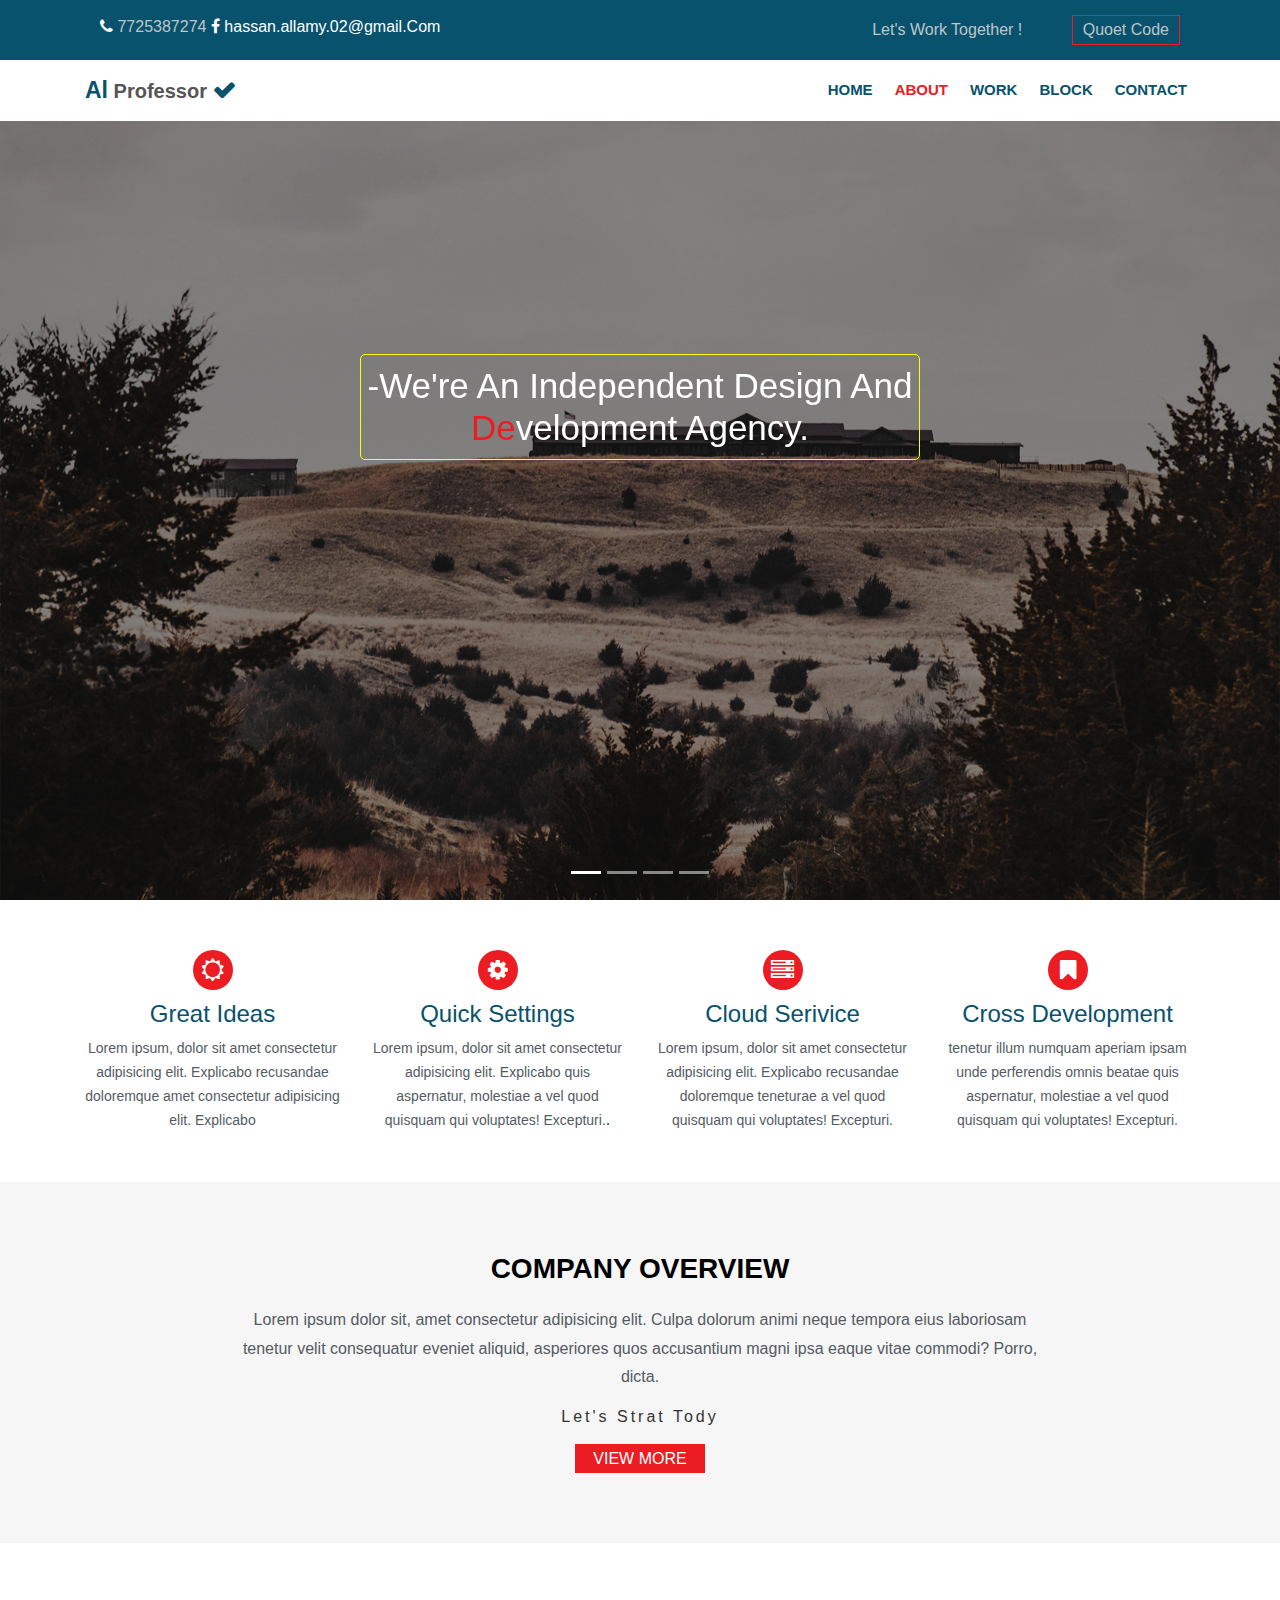
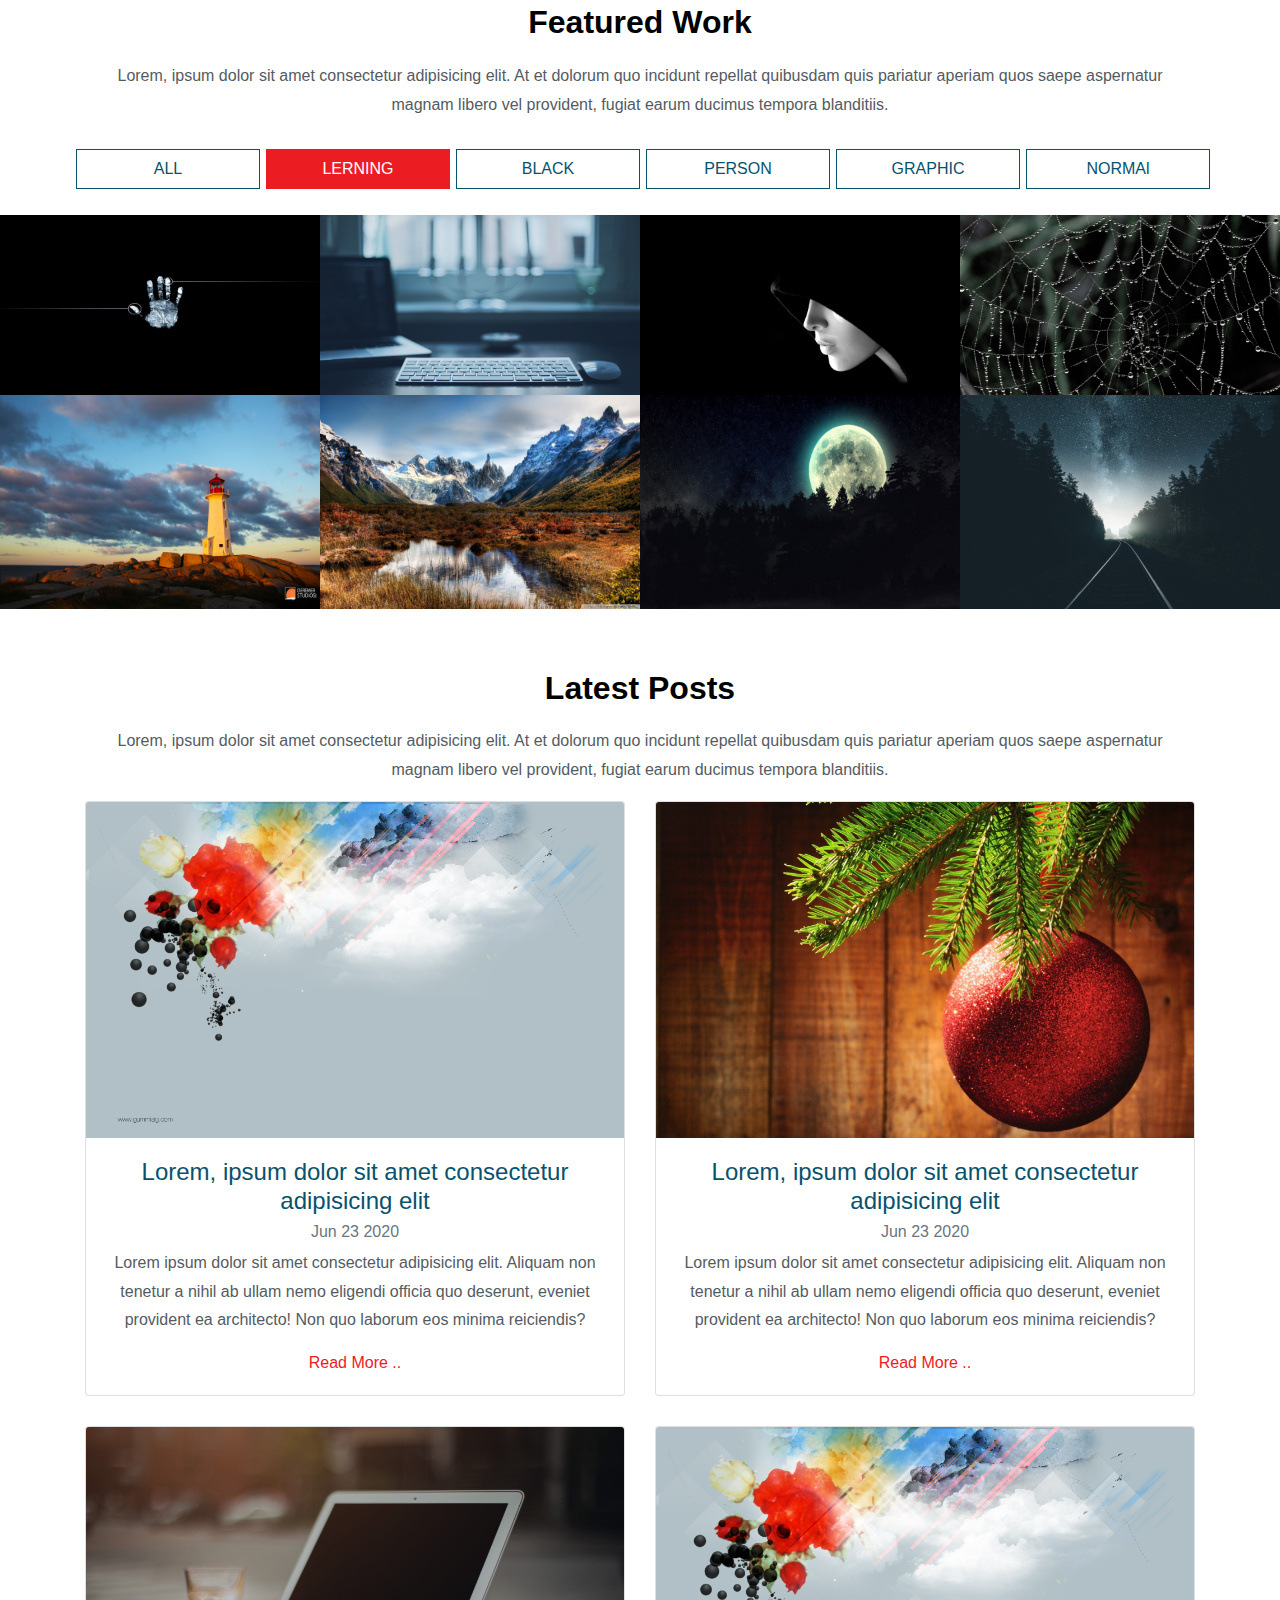
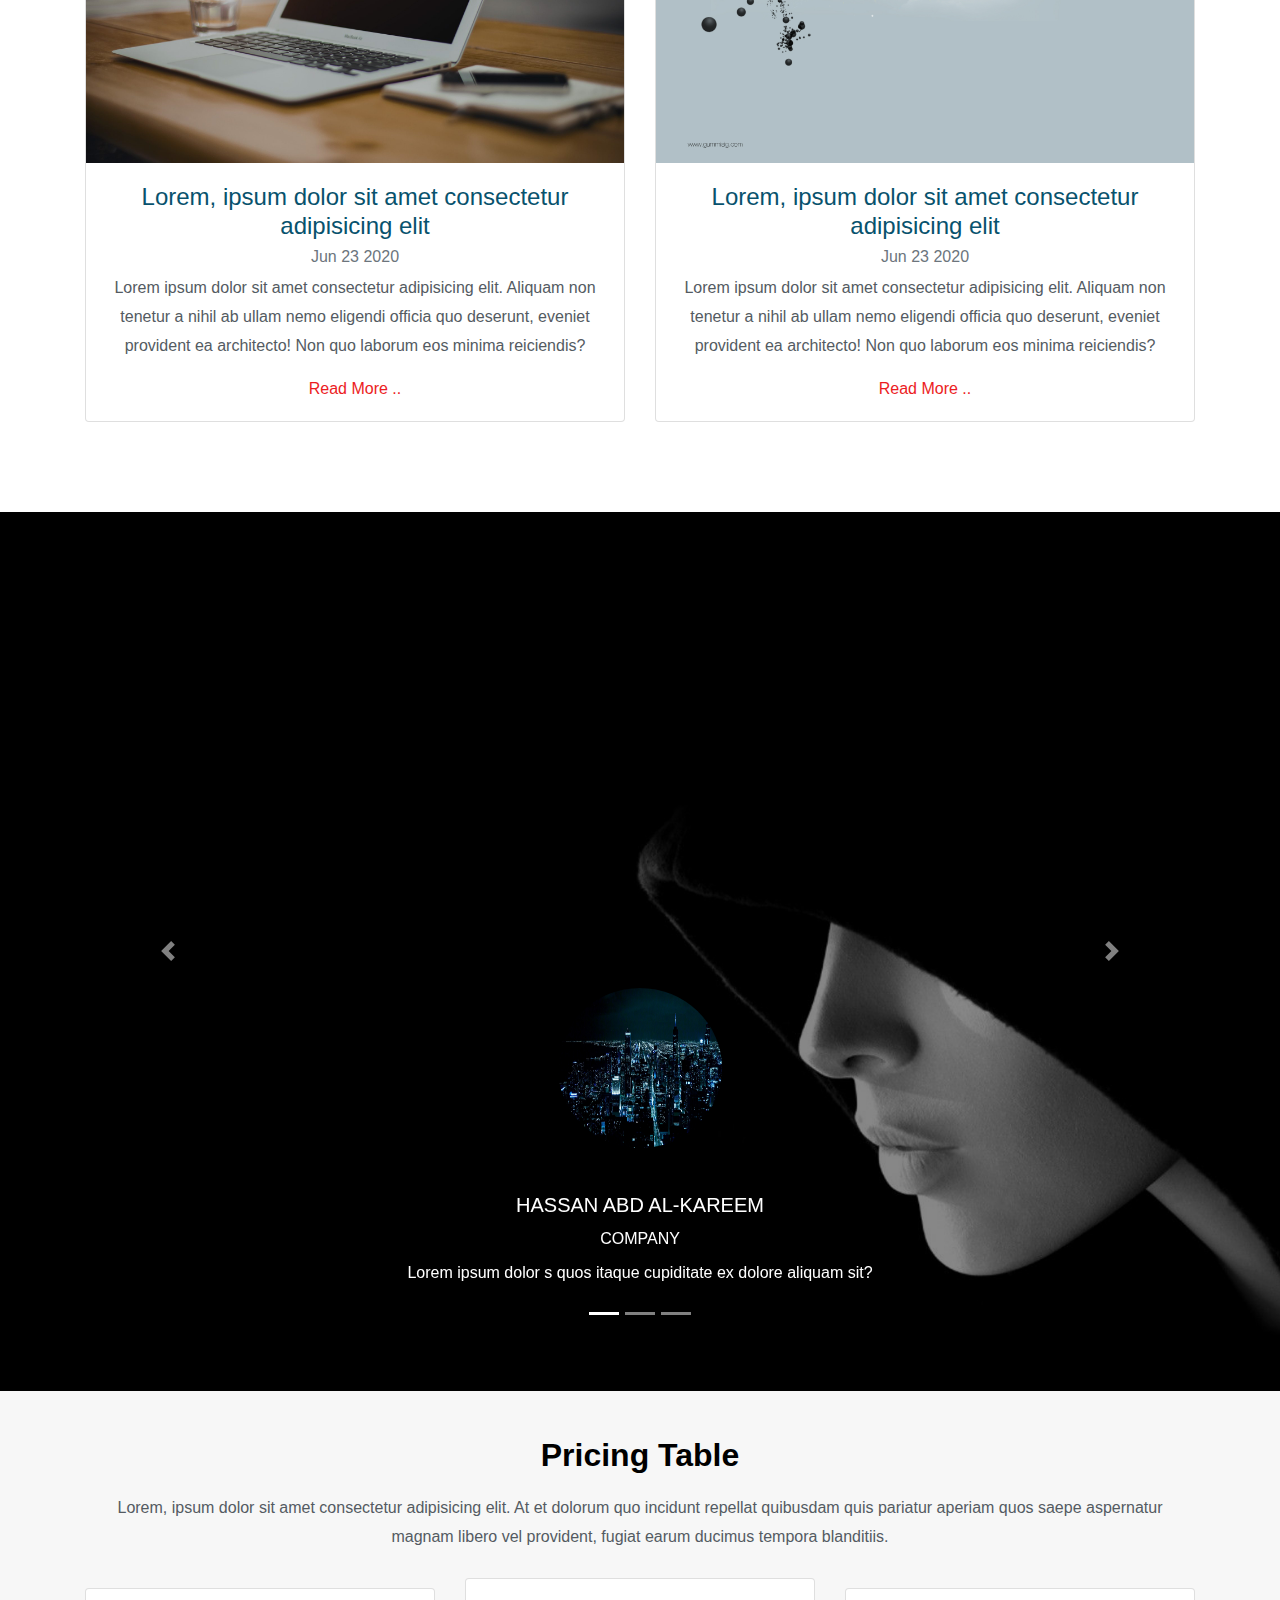
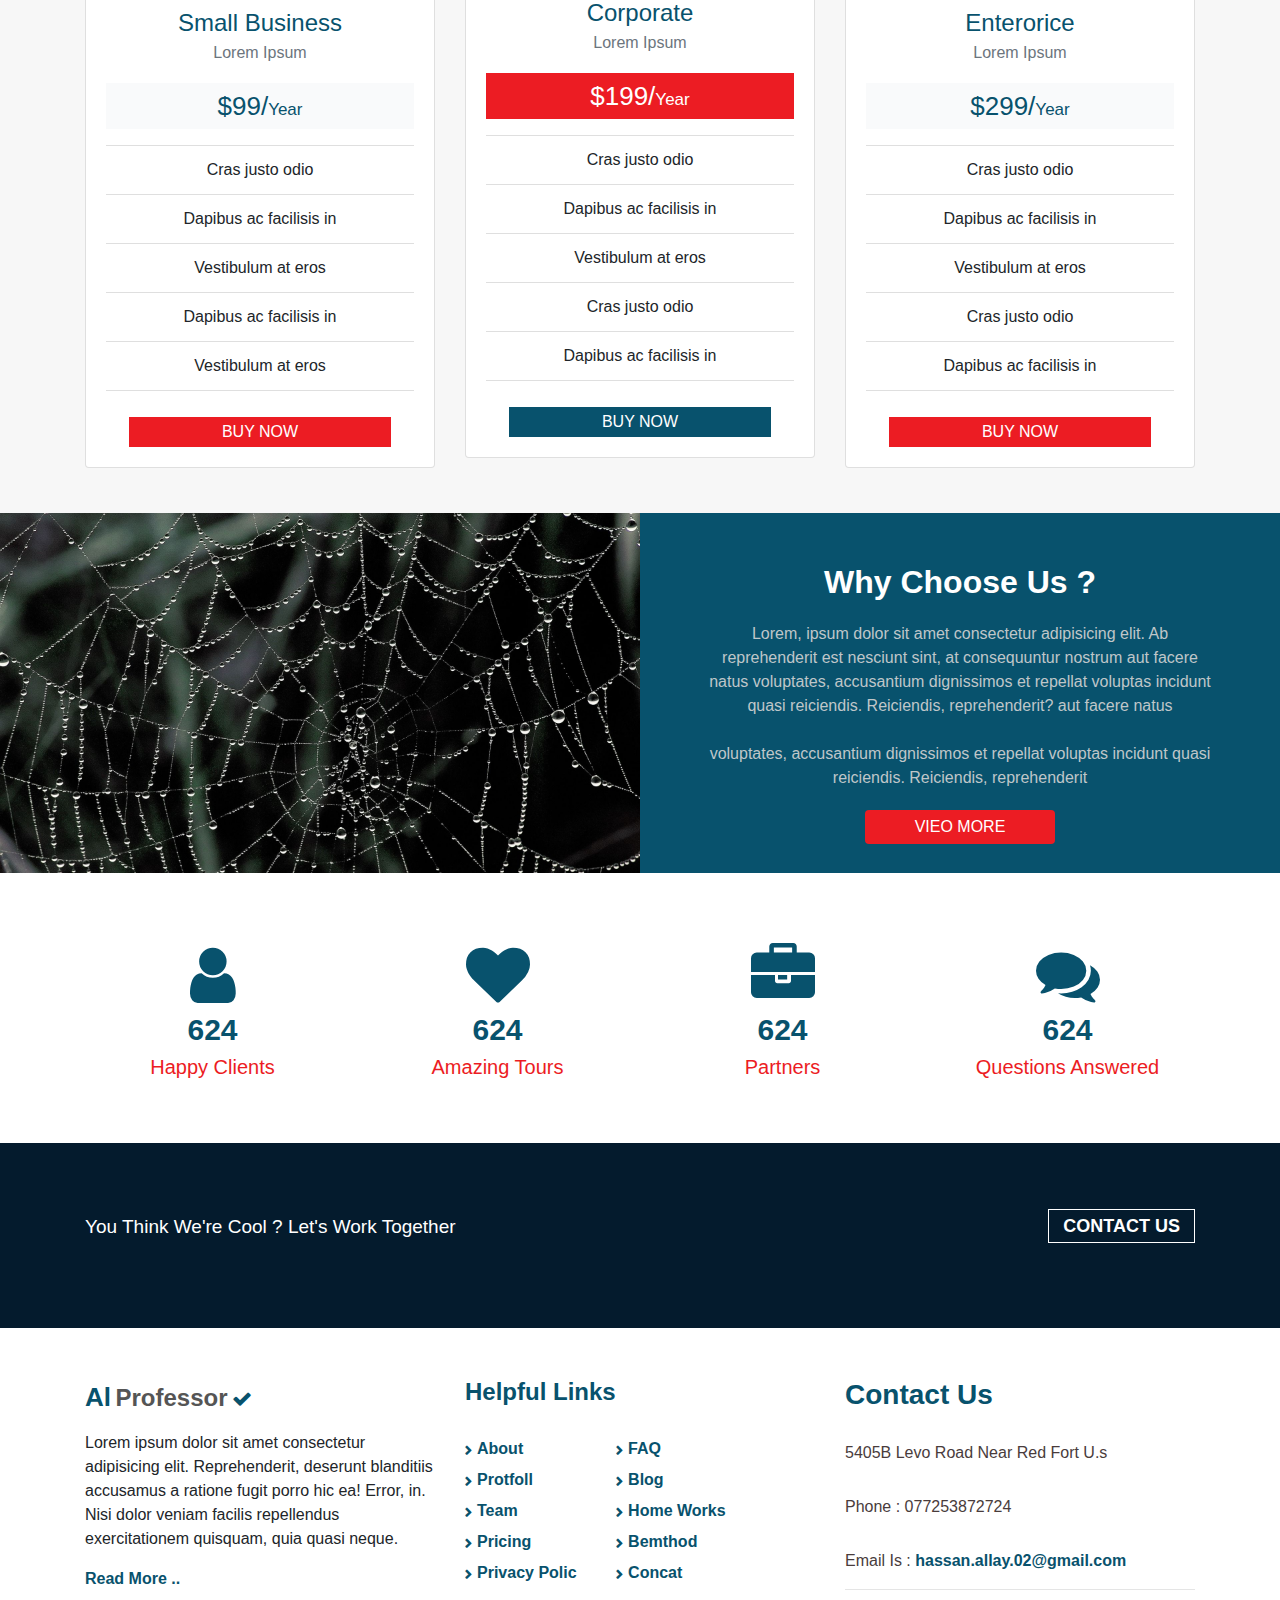
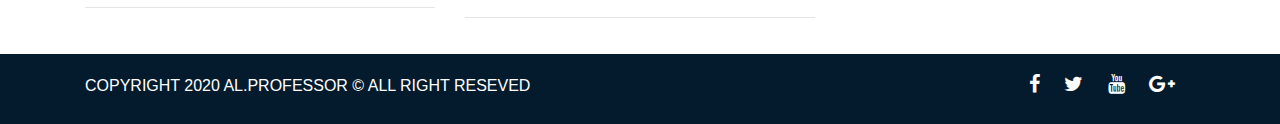
<file: Project-Bootstrap1/index.html>
<!DOCTYPE html>
<html lang="en">

<head>
   <meta charset="UTF-8">
   <meta name="viewport" content="width=device-width, initial-scale=1.0">
   <title> Bootstrsp 4 Desing 1</title>

   <!-- Links For CSS Bootstrab And Font Awesome -->
   <link rel="stylesheet" href="bootstrap.css">
   <link rel="stylesheet" href="bootstrap-4.0.0-dist/css/bootstrap.min.css">
   <link rel="stylesheet" href="./font-awesome-4.7.0/font-awesome-4.7.0/css/font-awesome.min.css"> 
   <!-- Links For CSS Bootstrab And Font Awesome -->

</head>

<body>

   <!--  start upper bar  -->
   
<div class="upper-bar">
  <div class="container">
   <div class="row">
   <div class="info col-sm text-center text-sm-left">
      <i class="fa fa-phone"></i> <span>7725387274</span> 
      <i class="fa fa-facebook"></i> hassan.allamy.02@gmail.Com
   </div>

   <div class="info col-sm text-center text-sm-right">
      <span>Let's Work Together !</span>
      <span class="get-quote">Quoet Code</span>
   </div>
  </div>
 </div>
</div>  


   <!-- end upper bar  -->

   <!-- start navbar  -->

<nav class="navbar navbar-expand-lg navbar-light">
   <div class="container">

<a class="navbar-brand" href="#">
<span>Al</span>
<span>Professor</span> <i class="fa fa-check"></i>
</a>

<button class="navbar-toggler" type="button" data-toggle="collapse" data-target="#navbarNav"
   aria-controls="navbarNav" aria-expanded="false" aria-label="Toggle navigation"> 
   <span class="navbar-toggler-icon"></span>
</button>

<div class="collapse navbar-collapse" id="navbarNav">

   <ul class="navbar-nav ml-auto">
      <li class="nav-item">
         <a class="nav-link" href="#"> Home <span class="sr-only">(current)</span></a>
      </li>

   <li class="nav-item">
      <a class="nav-link active" href="#">About</a>
   </li>

   <li class="nav-item">
      <a class="nav-link" href="#">Work</a>
   </li>

   <li class="nav-item">
      <a class="nav-link" href="#">Block</a>
   </li>

   <li class="nav-item">
      <a class="nav-link" href="#">Contact</a>
      </li>
     </ul>
   </div>
  </div>
 </nav>
   <!-- End Navbar  -->

   <!-- start slider -->

   <div class="slider">
      <div id="main-slider" class="carousel slide" data-ride="carousel">

         <div class="carousel-inner">

            <div class="header">
               <h1>-We're An Independent Design And <br> 
               <span>De</span>velopment Agency. </h1>
            </div>

            <div class="overlay"></div>
           <div class="carousel-item carousel-one active"> 
           </div>

           <div class="carousel-item carousel-two">
           </div>

           <div class="carousel-item carousel-three">
           </div>

           <div class="carousel-item carousel-four">
          </div>
         </div>

          <ol class="carousel-indicators">
            <li data-target="#main-slider" data-slide-to="0" class="active"></li>
            <li data-target="#main-slider" data-slide-to="1"></li>
            <li data-target="#main-slider" data-slide-to="2"></li>
            <li data-target="#main-slider" data-slide-to="3"></li>
          </ol>
      </div>
   </div>

   <!-- end slider -->

   <!-- start to up -->

   <div class="to-up">
      <i class="fa fa-angle-up"></i>
   </div>
   <!-- end to up -->

   <!-- start features -->
   <div class="parent-boxs">
      <div class="container">
            <div class="row">
            <div class="box col-md-6 col-lg-3"> 
               <i class="fa fa-sun-o"></i>
               <h4>Great Ideas</h4>
               <span>Lorem ipsum, dolor sit amet consectetur adipisicing elit. Explicabo recusandae doloremque
                  amet consectetur adipisicing elit. Explicabo </span>
            </div>

            <div class="box col-md-6 col-lg-3">
              <i class="fa fa-cog"></i>
              <h4>Quick Settings</h4>
              <span>Lorem ipsum, dolor sit amet consectetur adipisicing elit. Explicabo quis aspernatur, molestiae a vel quod quisquam qui voluptates! Excepturi.</span>.
            </div>

            <div class="box col-md-6 col-lg-3">
               <i class="fa fa-server"></i>
               <h4>Cloud Serivice</h4>
               <span>Lorem ipsum, dolor sit amet consectetur adipisicing elit. Explicabo recusandae doloremque teneturae a vel quod quisquam qui voluptates! Excepturi.</span>
            </div>

            <div class="box col-md-6 col-lg-3">
               <i class="fa fa-bookmark"></i>
               <h4>Cross Development</h4>
               <span>
                tenetur illum numquam aperiam ipsam unde perferendis omnis beatae quis aspernatur, molestiae a vel quod quisquam qui voluptates! Excepturi.</span>
            </div>
         </div>
      </div>
   </div>
   <!-- end features -->

   <!-- start Overview -->

   <div class="overview">
      <h4>company overview</h4>
      <p>Lorem ipsum dolor sit, amet consectetur adipisicing elit. Culpa dolorum animi neque tempora eius laboriosam tenetur velit consequatur eveniet aliquid, asperiores quos accusantium magni ipsa eaque vitae commodi? Porro, dicta.</p>
      <h6>Let's Strat Tody</h6>
      <button>VIEW MORE</button>
   </div>

   <!-- end Overview --> 

   <!-- start featured work -->
   <div class="featured-work text-center">
      <div class="container">
         <div class="featured-part-links">

         <h2>Featured Work</h2>
         <p>Lorem, ipsum dolor sit amet consectetur adipisicing elit. At et dolorum quo incidunt repellat quibusdam quis pariatur aperiam quos saepe aspernatur magnam libero vel provident, fugiat earum ducimus tempora blanditiis.</p>

         <ul class="list-featured row">
            <li data-class=".all" class="col-md">ALL</li>
            <li data-class=".lerning" class="active col-md">LERNING</li>
            <li data-class=".black"  class="col-md">BLACK</li>
            <li data-class=".person" class="col-md"> PERSON</li>
            <li data-class=".graphic" class="col-md">GRAPHIC</li>
            <li data-class=".normal" class="col-md">NORMAl</li>
         </ul>
       </div>
      </div>

    <div class="all-img-box">
    <div class="row">
      <div class="col-sm">
         <img class="black" src="./img/black2.jpg" alt="">
      </div>
      <div class="col-sm">
         <img class="lerning" src="./img/desing1.jpeg" alt="">
      </div>
      <div class="col-sm">
         <img class="person" src="./img/black3.jpg" alt="">
      </div>
      <div class="col-sm">
         <img class="graphic" src="./img/desing2.jpg" alt="">
      </div>
   </div>

      <div class="row">
      <div class="col-sm">
         <img class="graphic" src="./img/slider7.jpg" alt="">
      </div>
      <div class="col-sm">
         <img class="normal" src="./img/normal.jpg" alt="">
      </div>
      <div class="col-sm">
         <img class="normal" src="./img/moon.jpg" alt="">
      </div>
      <div class="col-sm">
         <img class="normal" src="./img/normal (2).jpg" alt="">
      </div>
  </div>
 </div>
 </div>
</div>
</div>

   <!-- start featured work -->

   <!-- start latest posts -->
<div class="latest-post text-center">
   <div class="container">

      <h2>Latest Posts</h2>
      <p>Lorem, ipsum dolor sit amet consectetur adipisicing elit. At et dolorum quo incidunt repellat quibusdam quis pariatur aperiam quos saepe aspernatur magnam libero vel provident, fugiat earum ducimus tempora blanditiis.</p>

   <div class="row">
      <div class="col-md-6">
      <div class="card">
         <img src="./img/slider3.jpg" class="card-img-top">
         <div class="card-body">
            <h4 class="card-title">Lorem, ipsum dolor sit amet consectetur adipisicing elit</h4>
            <h6 class="card-subtitle mb-2 text-muted">Jun 23 2020</h6>
            <p class="class-text">Lorem ipsum dolor sit amet consectetur adipisicing elit. Aliquam non tenetur a nihil ab ullam nemo eligendi officia quo deserunt, eveniet provident ea architecto! Non quo laborum eos minima reiciendis?</p>
            <a href="#" class="card-link">Read More ..</a>
            </div>
         </div>
      </div>


   <div class="col-md-6">
      <div class="card">
         <img src="./img/slider5.jpg" class="card-img-top">
         <div class="card-body">
            <h4 class="card-title">Lorem, ipsum dolor sit amet consectetur adipisicing elit</h4>
            <h6 class="card-subtitle mb-2 text-muted">Jun 23 2020</h6>
            <p class="class-text">Lorem ipsum dolor sit amet consectetur adipisicing elit. Aliquam non tenetur a nihil ab ullam nemo eligendi officia quo deserunt, eveniet provident ea architecto! Non quo laborum eos minima reiciendis?</p>
            <a href="#" class="card-link">Read More ..</a>
            </div>
         </div>
      </div>

      <div class="col-md-6">
         <div class="card">
            <img src="./img/slider1.jpg" class="card-img-top">
            <div class="card-body">
               <h4 class="card-title">Lorem, ipsum dolor sit amet consectetur adipisicing elit</h4>
               <h6 class="card-subtitle mb-2 text-muted">Jun 23 2020</h6>
               <p class="class-text">Lorem ipsum dolor sit amet consectetur adipisicing elit. Aliquam non tenetur a nihil ab ullam nemo eligendi officia quo deserunt, eveniet provident ea architecto! Non quo laborum eos minima reiciendis?</p>
               <a href="#" class="card-link">Read More ..</a>
               </div>
            </div>
        </div>

        <div class="col-md-6">
         <div class="card">
            <img src="./img/slider3.jpg" class="card-img-top">
            <div class="card-body">
               <h4 class="card-title">Lorem, ipsum dolor sit amet consectetur adipisicing elit</h4>
               <h6 class="card-subtitle mb-2 text-muted">Jun 23 2020</h6>
               <p class="class-text">Lorem ipsum dolor sit amet consectetur adipisicing elit. Aliquam non tenetur a nihil ab ullam nemo eligendi officia quo deserunt, eveniet provident ea architecto! Non quo laborum eos minima reiciendis?</p>
               <a href="#" class="card-link">Read More ..</a>
               </div>
            </div>
        </div>
      </div>

   </div>
</div>

   <!-- end latest posts -->

   <!-- start testimonals -->
   <div class="testimonails">
      <div class="overlay"></div>
      <div class="container">


         <div id="testimonails" class="carousel slide" data-ride="carousel">
            <ol class="carousel-indicators">
              <li data-target="#testimonails" data-slide-to="0" class="active"></li>
              <li data-target="#testimonails" data-slide-to="1"></li>
              <li data-target="#testimonails" data-slide-to="2"></li>
            </ol>

            <div class="carousel-inner">
              <div class="carousel-item active">
                  <div class="carousel-caption d-none d-block">
                     <img src="./img/city.jpg" alt="...">
                    <h5> HASSAN ABD AL-KAREEM</h5>
                    <span>COMPANY</span>
                    <p>Lorem ipsum dolor s quos itaque cupiditate ex dolore aliquam sit?</p>
                </div>
              </div>

              <div class="carousel-item">
                <div class="carousel-caption d-none d-block">
                  <img src="./img/desing1.jpeg" alt="...">
                  <h5> RASSOL AHMED </h5>
                  <span>PRISON BREACK</span>
                    <p>Lorem ipsum dolor s quos itaque cupiditate ex dolore aliquam sit?</p>
                </div>
              </div>

              <div class="carousel-item">
               <div class="carousel-caption d-none d-block">
                  <img src="./img/map1.jpg" alt="...">
                  <h5> RAHMA NOOR </h5>
                  <span>LA CASA DE PAPEL</span>
                  <p>Lorem ipsum dolor s quos itaque cupiditate ex dolore aliquam sit?</p>
               </div>
              </div>
            </div>

            <a class="carousel-control-prev" href="#testimonails" role="button" data-slide="prev">
              <span class="carousel-control-prev-icon" aria-hidden="true"></span>
              <span class="sr-only">Previous</span>
            </a>

            <a class="carousel-control-next" href="#testimonails" role="button" data-slide="next">
              <span class="carousel-control-next-icon" aria-hidden="true"></span>
              <span class="sr-only">Next</span>
            </a>
          </div>
      </div>
   </div>
   <!-- end testimonals -->

   <!-- start pricing table -->

   <div class="pricing-table text-center">
      <div class="container">
   
         <h2>Pricing Table</h2>
         <p>Lorem, ipsum dolor sit amet consectetur adipisicing elit. At et dolorum quo incidunt repellat quibusdam quis pariatur aperiam quos saepe aspernatur magnam libero vel provident, fugiat earum ducimus tempora blanditiis.</p>
   
      <div class="row">
         <div class="col-md-4">
         <div class="card">
            <div class="card-body">
               <h4 class="card-title">Small Business</h4>
               <h6 class="card-subtitle mb-2 text-muted">Lorem Ipsum</h6>
               <p class="class-text">$99/<span>Year</span> </p>

               <ul class="list-group list-group-flush">
                  <li class="list-group-item">Cras justo odio</li>
                  <li class="list-group-item">Dapibus ac facilisis in</li>
                  <li class="list-group-item">Vestibulum at eros</li>
                  <li class="list-group-item">Dapibus ac facilisis in</li>
                  <li class="list-group-item">Vestibulum at eros</li>
                </ul>

               <a href="#" class="card-link">Buy Now</a>
               </div>
            </div>
         </div>
   
   
      <div class="col-md-4">
         <div class="card center">
            <div class="card-body">
               <h4 class="card-title">Corporate</h4>
               <h6 class="card-subtitle mb-2 text-muted">Lorem Ipsum</h6>
               <p class="class-text">$199/<span>Year</span></p>

               <ul class="list-group list-group-flush">
                  <li class="list-group-item">Cras justo odio</li>
                  <li class="list-group-item">Dapibus ac facilisis in</li>
                  <li class="list-group-item">Vestibulum at eros</li>
                  <li class="list-group-item">Cras justo odio</li>
                  <li class="list-group-item">Dapibus ac facilisis in</li>
                </ul>
                <a href="#" class="card-link">Buy Now</a>
               </div>
            </div>
         </div>
   
         <div class="col-md-4">
            <div class="card">
               <div class="card-body">
                  <h4 class="card-title">Enterorice</h4>
                  <h6 class="card-subtitle mb-2 text-muted">Lorem Ipsum</h6>
                  <p class="class-text">$299/<span>Year</span></p>

                  <ul class="list-group list-group-flush">
                     <li class="list-group-item">Cras justo odio</li>
                     <li class="list-group-item">Dapibus ac facilisis in</li>
                     <li class="list-group-item">Vestibulum at eros</li>
                     <li class="list-group-item">Cras justo odio</li>
                  <li class="list-group-item">Dapibus ac facilisis in</li>
                  </ul>
                  <a href="#" class="card-link">Buy Now</a>
                  </div>
               </div>
           </div>
   
         </div>
      </div>
   </div>
   
   <!-- end pricing table -->

   <!-- start choose us -->

   <div class="choose-us">
      <div class="container-fluid"> 
         <div class="row">
            <div class=" col-sm-12 col-lg-6">
               <img src="./img/desing2.jpg" alt="">
            </div>

            <div class="col-sm-12 col-lg-6">
               <h2 class="heading">Why Choose Us ?</h2>
            <p>Lorem, ipsum dolor sit amet consectetur adipisicing elit. Ab reprehenderit est nesciunt sint, at consequuntur nostrum aut facere natus voluptates, accusantium dignissimos et repellat voluptas incidunt quasi reiciendis. Reiciendis, reprehenderit? aut facere natus<br><br> voluptates, accusantium dignissimos et repellat voluptas incidunt quasi reiciendis. Reiciendis, reprehenderit</p>
               <button>VIEO MORE</button>
            </div>

         </div>
      </div>
   </div>
   <!-- end choose us -->

   <!-- start stats -->

   <div class="stats">
      <div class="container">
         <div class="row">
            <div class="col-sm-6 col-lg-3">
               <i class="fa fa-user fa-fw fa-4x"></i>
               <span>624</span>
               <p>Happy Clients</p>
            </div>

            <div class="col-sm-6 col-lg-3">
               <i class="fa fa-heart fa-fw fa-4x"></i>
               <span>624</span>
               <p>Amazing Tours</p>
            </div>

            <div class="col-sm-6 col-lg-3">
               <i class="fa fa-briefcase fa-fw fa-4x"></i>
               <span>624</span>
               <p>Partners</p>
            </div>

            <div class="col-sm-6 col-lg-3">
               <i class="fa fa-comments fa-fw fa-4x"></i>
               <span>624</span>
               <p>Questions Answered</p>
            </div>

         </div>
      </div>
   </div>
   <!-- end stats -->

   <!-- start Contact Us -->

   <div class="contact-us">
      <div class="container">
         <div class="row">
            <div class="col-sm-12 col-md-6 text-center text-md-left">
               <p>You Think We're Cool ? Let's Work Together</p>
            </div>
 
               <div class="col-sm-12 col-md-6 text-center text-md-right">
                  <a href="#">Contact Us</a>
               </div>
         </div>
      </div>
   </div>  
   <!-- end Contact Us -->

   <!-- start footer -->

   <div class="footer">
      <div class="container">
         <div class="row">

            <div class="col-lg-4 text-lg-left text-center">
               <div class="site-info">

                  <div class="margin-info">
                     <span>Al</span>
                   <span>Professor</span> 
                   <i class="fa fa-check"></i>
                  </div>

                   <p>Lorem ipsum dolor sit amet consectetur adipisicing elit. Reprehenderit, deserunt blanditiis accusamus a ratione fugit porro hic ea! Error, in. Nisi dolor veniam facilis repellendus exercitationem quisquam, quia quasi neque.</p>
                   <a href="#">Read More ..</a>
                   <hr>
               </div>
            </div>

            <hr>
            <div class="col-lg-4 text-lg-left text-center">
               <div class="links">
                  <h4>Helpful Links</h4>
                  <ul class="one-links">
                     <li>About</li>
                     <li>Protfoll</li>
                     <li>Team</li>
                     <li>Pricing</li>
                     <li>Privacy Polic</li>
                  </ul>
                  <ul class="two-links">
                     <li>FAQ</li>
                     <li>Blog</li>
                     <li>Home Works</li>
                     <li>Bemthod</li>
                     <li>Concat</li>
                  </ul>
                  <hr>
               </div>
            </div>

            <div class="col-lg-4 text-lg-left text-center">
               <div class="contact">
                  <h3>Contact Us</h3>
                  <p>5405B Levo Road Near Red Fort U.s</p>
                 
                  <p>Phone : 077253872724 </p>
         
                  <p>Email Is : <a href="hassan.allay.02@gmail.com?subject="Contact>hassan.allay.02@gmail.com</a>
                  </p>
                  <hr>
               </div>
            </div>

         </div>
      </div>
   </div>
   <!-- end footer -->

   <!-- start copyright -->
   <div class="copyright">
      <div class="container">
         <div class="row">

            <div class="col-lg-6 text-center text-lg-left text-uppercase  ">
               <p>Copyright 2020 al.professor &copy; All Right Reseved</p>
            </div>

            <div class="col-lg-6 text-lg-right text-center">
               <ul>
                  <li>
                     <a href="#"> <i class="fa fa-facebook"></i> </a>
                  </li>
                  <li>
                     <a href="#"> <i class="fa fa-twitter"></i> </a>
                  </li>
                  <li>
                     <a href="#"> <i class="fa fa-youtube"></i> </a>
                  </li>
                  <li>
                     <a href="#"> <i class="fa fa-google-plus"></i> </a>
                  </li>
               </ul>
            </div>

         </div>
      </div>
   </div>
   <!-- end copyright -->
   
   <!-- labery of javascript -->
   <script src="bootstrap-4.0.0-dist/js/jquery-3.2.1.slim.min.js"></script>
   <script src="bootstrap-4.0.0-dist/js/popper.min.js"></script>
   <script src="bootstrap-4.0.0-dist/js/bootstrap.min.js"></script>
   <script src="bootstrap.js"></script>
   <!-- end labery of javascript -->

</body>

</html>
</file>
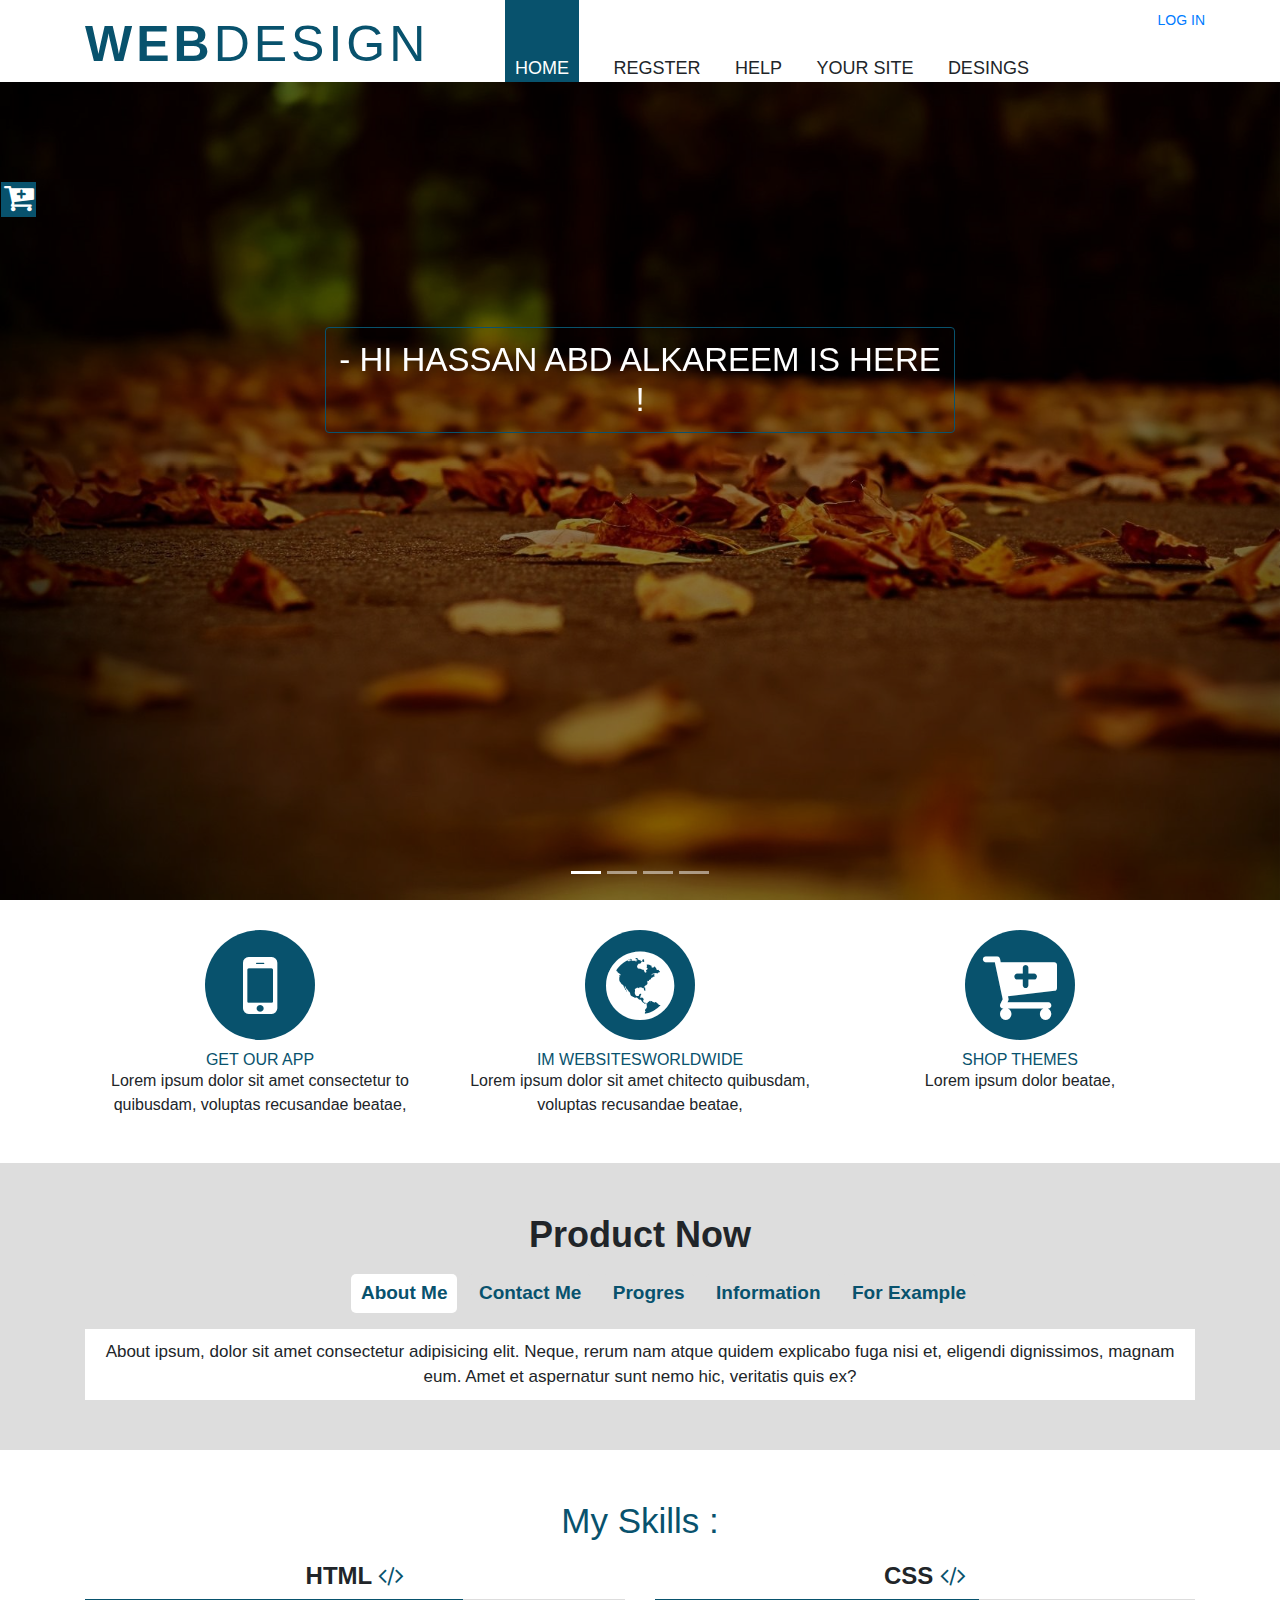
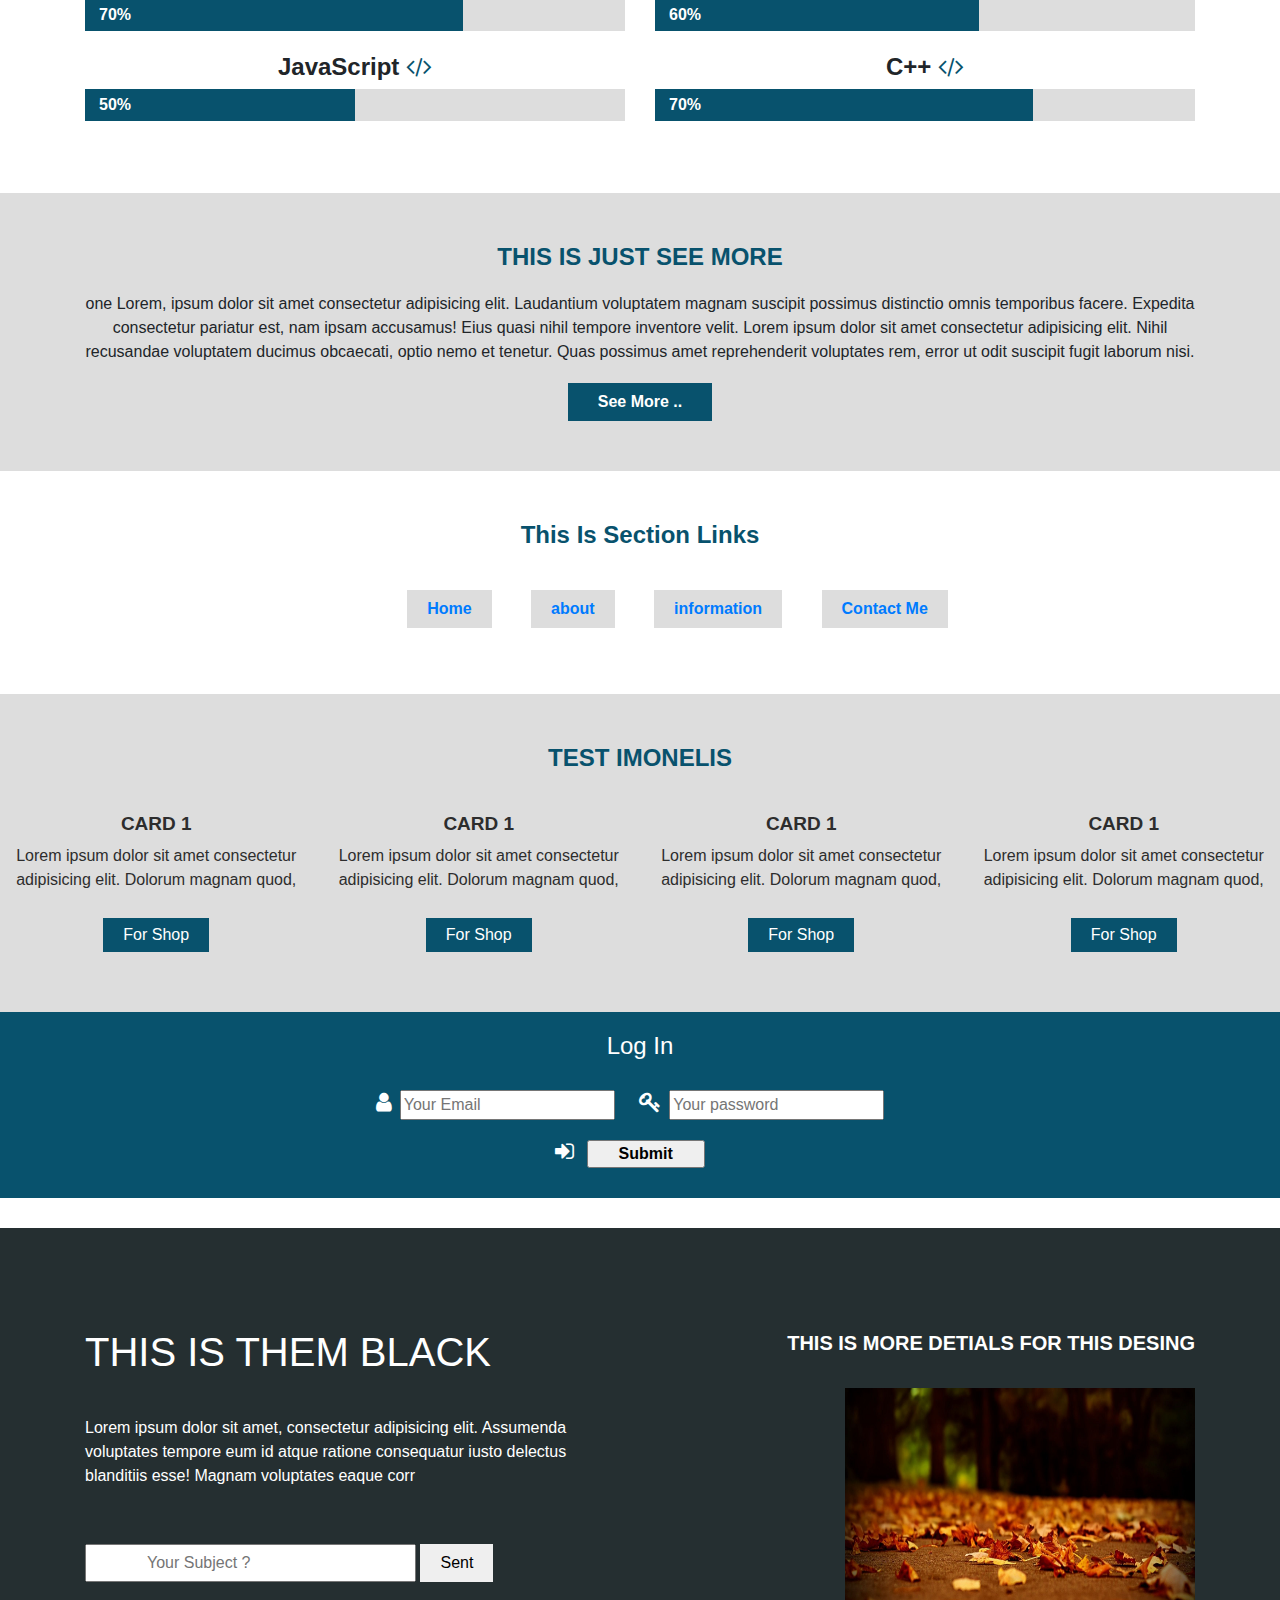
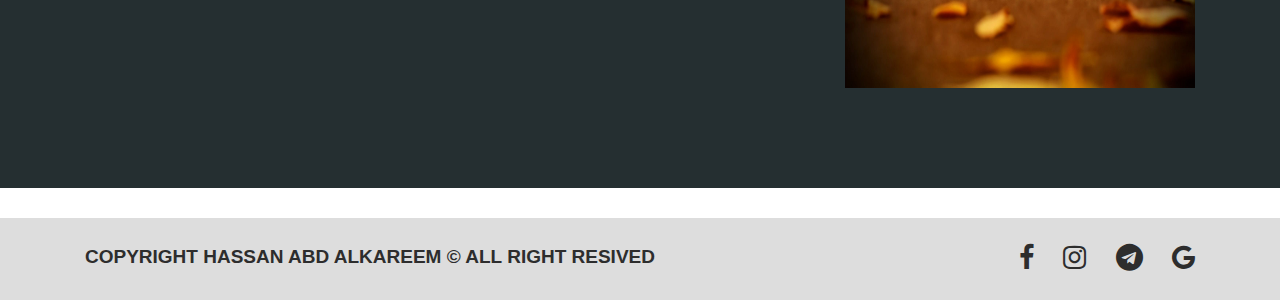
<file: Project-Bootstrap2/index.html>
<!DOCTYPE html>
<html lang="en">
<head>   
   <meta charset="UTF-8">
   <meta name="viewport" content="width=device-width, initial-scale=1.0">
   <title>Bootstrap 4 Desing 2</title>

   <!-- Links For CSS Bootstrab And Font Awesome -->
   <link rel="stylesheet" href="./bootstrap2.css"> 
   <link rel="stylesheet" href="./bootstrap-4.0.0-dist/css/bootstrap.min.css">
   <link rel="stylesheet" href="./font-awesome-4.7.0/font-awesome-4.7.0/css/font-awesome.min.css">
</head>

<body>
   <!-- start navbar --> 

   <div class="navbarr">
      <div class="container">
         <div class="row"> 

            <div class="info col-sm-12 col-lg-4">
               <h2><span>WEB</span>DESIGN <h3 class="h3"></h3></h2>
            </div>

            <div class="ul col-sm-12 col-lg-8 text-center text-lg-left">
               <a href="https://www.facebook.com/" target="_blank">LOG IN</a>
               <ul>
                  <li id="home" class="active"><a href="#"></a>HOME</li>
                  <li><a href="#"></a>REGSTER</li>
                  <li><a href="#"></a>HELP</li>
                  <li><a href="#"></a>YOUR SITE</li>
                  <li><a href="#"></a>DESINGS</li>
               </ul>
            </div>

         </div>
      </div>
   </div>

   <!-- end navbar -->

   <!-- start slider side -->  

   <div class="slider-side text-center">
      test
      <div class="icon-side"><i class="fa fa-cart-plus fa-2x"></i></div>
   </div>
   <!-- end slider side -->

 <!-- start slider -->

 <div class="slider">
   <div id="main-slider" class="carousel slide" data-ride="carousel">

      <div class="carousel-inner">
         <div class="header">
            <h2>- HI HASSAN ABD ALKAREEM IS HERE !</h2>
         </div>
         <div class="overlay"></div>
        <div class="carousel-item carousel-one active"> 
        </div>

        <div class="carousel-item carousel-two">
        </div>

        <div class="carousel-item carousel-three">
        </div>

        <div class="carousel-item carousel-four">
       </div>
      </div>

       <ol class="carousel-indicators">
         <li data-target="#main-slider" data-slide-to="0" class="active"></li>
         <li data-target="#main-slider" data-slide-to="1"></li>
         <li data-target="#main-slider" data-slide-to="2"></li>
         <li data-target="#main-slider" data-slide-to="3"></li>
       </ol>
   </div>
</div>

<!-- end slider -->

<!-- start section icon -->

<div class="icon">
   <div class="container">
      <div class="row">
         
         <div class="for-icon col-sm-12 text-center col-md-6 col-lg-4">
            <i class="fa fa-mobile fa-5x"></i>
            <h6>GET OUR APP</h6> 
            <P>Lorem ipsum dolor sit amet consectetur to quibusdam, voluptas recusandae beatae,</P>
         </div>

         <div class="for-icon col-sm-12 text-center col-md-6 col-lg-4">
            <i class="fa fa-globe fa-5x"></i>
            <h6>IM WEBSITESWORLDWIDE</h6>
            <P>Lorem ipsum dolor sit amet chitecto quibusdam, voluptas recusandae beatae,</P>
         </div>

         <div class="for-icon col-sm-12 text-center col-md-12 text-sm-center col-lg-4">
            <i class="fa fa-cart-plus fa-5x"></i>
            <h6>SHOP THEMES</h6>
            <P>Lorem ipsum dolor  beatae,</P>
         </div>

      
      </div>
   </div>
</div>
<!-- end section icon -->

<!-- start about me -->

<div class="about-me">
   <div class="container">
      <h2>Product Now</h2>

      <div class="row">

         <div class="col-sm-12 text-center">
            <ul class="info-list">
               <li id="home" data-class="about" class="active">About Me</li>
               <li data-class="contact">Contact Me</li>
               <li data-class="prog">Progres</li>
               <li data-class="information">Information</li>
               <li data-class="example">For Example</li>
            </ul>  

            <div class="information">

               <div class="about"> About ipsum, dolor sit amet consectetur adipisicing elit. Neque, rerum nam atque quidem explicabo fuga nisi et, eligendi dignissimos, magnam eum. Amet et aspernatur sunt nemo hic, veritatis quis ex?</div>
            

               <div class="contact"> Contact ipsum, dolor sit amet consectetur adipisicing elit. Neque, rerum nam atque quidem explicabo fuga nisi et, eligendi dignissimos, magnam eum. Amet et aspernatur sunt nemo hic, veritatis quis ex?</div>
            

               <div class="prog"> Prog ipsum, dolor sit amet consectetur adipisicing elit. Neque, rerum nam atque quidem explicabo fuga nisi et, eligendi dignissimos, magnam eum. Amet et aspernatur sunt nemo hic, veritatis quis ex?</div>
            

               <div class="information"> Information ipsum, dolor sit amet consectetur adipisicing elit. Neque, rerum nam atque quidem explicabo fuga nisi et, eligendi dignissimos, magnam eum. Amet et aspernatur sunt nemo hic, veritatis quis ex?</div>
            

               <div class="example"> Example ipsum, dolor sit amet consectetur adipisicing elit. Neque, rerum nam atque quidem explicabo fuga nisi et, eligendi dignissimos, magnam eum. Amet et aspernatur sunt nemo hic, veritatis quis ex?</div>
            </div>
         </div>
      </div>
   </div>
</div>
<!-- end about me -->

<!-- start skills -->

   <div class="skills">
      <div class="container">

         <div class="header text-center">
            <h3>My Skills : </h3> 
         </div> 

         <div class="row">

            <div class="col-sm-12 col-md-6"> 
               <h4>HTML <i class="fa fa-code"></i></h4> 
               <div class="box">
                     <span><span>70%</span></span>
                </div>
               </div>

            <div class="col-sm-12 col-md-6">
               <h4>CSS <i class="fa fa-code"></i></h4>
               <div class="box">
                  <span style="width: 60%;"><span>60%</span></span>
                </div>
               </div>

               <div class="col-sm-12 col-md-6">
                  <h4>JavaScript <i class="fa fa-code"></i></h4>
                  <div class="box">
                     <span style="width: 50%;"><span>50%</span></span>
                  </div>
               </div>

               <div class="col-sm-12 col-md-6">
                  <h4>C++ <i class="fa fa-code"></i></h4>
                  <div class="box">
                     <span><span>70%</span></span>
                   </div>
                  </div>
                  
         </div>
      </div>
   </div>

<!-- end skills -->

 <!-- start section see more -->

   <div class="see-more">
      <div class="container">

         <h4>THIS IS JUST SEE MORE</h4>

         <div class="row text-center">

            <div class="all col-sm-12">
               <div class="one">
                  <p>one Lorem, ipsum dolor sit amet consectetur adipisicing elit. Laudantium voluptatem magnam suscipit possimus distinctio omnis temporibus facere. Expedita consectetur pariatur est, nam ipsam accusamus! Eius quasi nihil tempore inventore velit. Lorem ipsum dolor sit amet consectetur adipisicing elit. Nihil recusandae voluptatem ducimus obcaecati, optio nemo et tenetur. Quas possimus amet reprehenderit voluptates rem, error ut odit suscipit fugit laborum nisi. </p>
               </div>
            </div>

            <div class="all col-sm-12">
               <div class="two">
                  <p>Lorem, ipsum dolor sit amet consectetur adipisicing elit. Laudantium voluptatem magnam suscipit possimus distinctio omnis temporibus facere. Expedita consectetur pariatur est, nam ipsam accusamus! Eius quasi nihil tempore inventore velit. Lorem ipsum dolor sit amet consectetur adipisicing elit. Nihil recusandae voluptatem ducimus obcaecati, optio nemo et tenetur. Quas possimus amet reprehenderit voluptates rem, error ut odit suscipit fugit laborum nisi. </p>
               </div>
            </div>

            <div class="all col-sm-12">
               <div class="three">
                  <p>Lorem, ipsum dolor sit amet consectetur adipisicing elit. Laudantium voluptatem magnam suscipit possimus distinctio omnis temporibus facere. Expedita consectetur pariatur est, nam ipsam accusamus! Eius quasi nihil tempore inventore velit. Lorem ipsum dolor sit amet consectetur adipisicing elit. Nihil recusandae voluptatem ducimus obcaecati, optio nemo et tenetur. Quas possimus amet reprehenderit voluptates rem, error ut odit suscipit fugit laborum nisi. </p>
               </div>
            </div>

            <div class="all col-sm-12">
               <div class="four">
                  <p>Lorem, ipsum dolor sit amet consectetur adipisicing elit. Laudantium voluptatem magnam suscipit possimus distinctio omnis temporibus facere. Expedita consectetur pariatur est, nam ipsam accusamus! Eius quasi nihil tempore inventore velit. Lorem ipsum dolor sit amet consectetur adipisicing elit. Nihil recusandae voluptatem ducimus obcaecati, optio nemo et tenetur. Quas possimus amet reprehenderit voluptates rem, error ut odit suscipit fugit laborum nisi. </p>
               </div>
            </div>

            <div class="col-sm-12">
               <div class="button-see-more">
                  <button>See More ..</button>
               </div>
            </div>

            </div>

         </div>
      </div>
   </div>
 <!-- end section see more -->

 <!-- start links -->

  <div class="links">
     <div class="container">
        <h4>This Is Section Links</h4>
      
              <ul>
                 <li><a href="#home">Home</a></li>
                 <li><a href="">about</a></li>
                 <li><a href="">information</a></li> 
                 <li><a href="">Contact Me</a></li>
              </ul>

       </div>
  </div>  
 <!-- end links --> 

 <!-- section cards --> 

      <div class="all-cards">
         <div class="container"></div>




            <h4>Test Imonelis</h4> 

            <div class="cards">
               <div class="row"> 

                  <div class="col-sm-12 col-md-6 col-lg-3">
                        <h6>Card 1</h6>
                        <p>Lorem ipsum dolor sit amet consectetur adipisicing elit. Dolorum magnam quod, </p>
                        <button>For Shop</button>
                     </div>

                     <div class="col-sm-12 col-md-6 col-lg-3">
                        <h6>Card 1</h6>
                        <p>Lorem ipsum dolor sit amet consectetur adipisicing elit. Dolorum magnam quod, </p>
                        <button>For Shop</button>
                     </div>

                     <div class="col-sm-12 col-md-6 col-lg-3">
                        <h6>Card 1</h6>
                        <p>Lorem ipsum dolor sit amet consectetur adipisicing elit. Dolorum magnam quod, </p>
                        <button>For Shop</button>
                  </div>

                  <div class="col-sm-12 col-md-6 col-lg-3">
                        <h6>Card 1</h6>
                        <p>Lorem ipsum dolor sit amet consectetur adipisicing elit. Dolorum magnam quod, </p>
                        <button>For Shop</button>
                  </div>

               </div>
            </div>

         </div>
      </div>
 <!-- end cards -->

 <!-- start section form log in -->

  <div class="log-in text-center">
     <div class="container">
        <h4>Log In</h4>

              <form>
                 
              <i class="fa fa-user"></i><input type="email" placeholder="Your Email">
               <i class="fa fa-key"></i><input type="password" placeholder="Your password">
                <div class="submit"><i class="fa fa-sign-in"></i> <input type="submit"></div>
                </form>
      
     </div>
  </div>
 <!-- end section form log in -->

 <!-- start them -->
   
   <div class="them">
      <div class="container">
         <div class="row">

            <div class="text-center col-sm-12 col-lg-6 text-lg-left">
               <div class="header-them"> 
                  <h1>this is them black</h1>
                  <p>Lorem ipsum dolor sit amet, consectetur adipisicing elit. Assumenda voluptates tempore eum id atque ratione consequatur iusto delectus blanditiis esse! Magnam voluptates eaque corr</p>
                  <input type="text" placeholder="Your Subject ?">
                  <button>Sent</button>
               </div>
            </div>
         
            <div class="text-center col-sm-12 col-lg-6 text-lg-right">
               <div class="right-them">
                  <p>this is more detials for this desing</p>
                  <img id="img" src="img/slider2.jpg" alt="">
               </div>
            </div>

         </div>
      </div>
   </div>
 <!-- end them -->
 <!-- start footer -->
   
    <div class="footer">
       <div class="container">
          <div class="row">

            <div class="col-sm-12 col-lg-8 text-center text-lg-left">
               <p>copyright hassan abd alkareem &copy; all right resived</p>
            </div>

            <div class="col-sm-12 col-lg-4 text-center text-lg-right">
               <ul>
                  <li><a href="https://www.facebook.com" target="_blank"><i class="fa fa-facebook"></i></a></li>
                  <li><a href="https://www.instagram.com" target="_blank"><i class="fa fa-instagram"></i></a></li>
                  <li><a href="https://www.telegram.com" target="_blank"><i class="fa fa-telegram"></i></a></li>
                  <li><a href="https://www.google.com" target="_blank"><i class="fa fa-google"></i></a></li>
               </ul>
            </div>

          </div>
       </div> 
    </div>
 <!-- end footer -->

 <!-- start to up --> 

 <div class="to-up">
    <div class="up" title="to up"><i class="fa fa-arrow-up"></i></div>
 </div>
 <!-- end to up -->

     <!-- labery of javascript -->
     <script src="./bootstrap-4.0.0-dist/js/jquery-3.2.1.slim.min.js"></script>
     <script src="bootstrap-4.0.0-dist/js/popper.min.js"></script>
     <script src="bootstrap-4.0.0-dist/js/bootstrap.min.js"></script>
     <script src="bootstrap2.js"></script>
     <!-- end labery of javascript -->
   
</body>
</html>
</file>
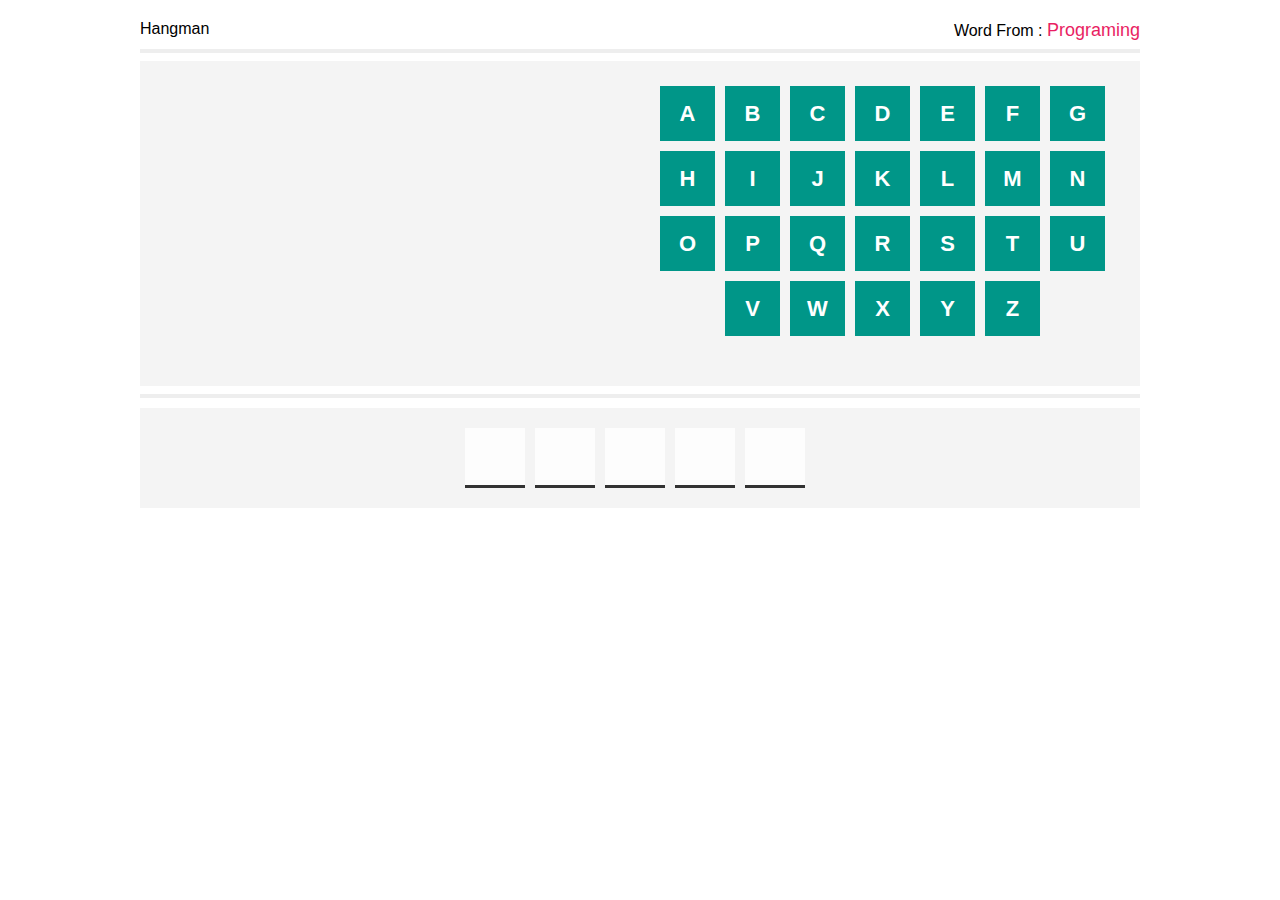
<file: Project-Game-HangMan/hangmangame.html>
<!DOCTYPE html>
<html lang="en">
<head>
   <meta charset="UTF-8">
   <meta name="viewport" content="width=device-width, initial-scale=1.0">
   <title>Hangman Game </title>
   <link rel="stylesheet" href="hangmangame.css">
</head>

<body>

   <div class="container">
      <div class="info-game">
         <div class="name-game">Hangman</div>
         <div class="category">
            Word From : <span></span>
         </div>
      </div>
      <hr>

      <div class="row">
         <div class="hangman-draw">
            <div class="draw">
               <div class="stand"></div>
               <div class="hang"></div>
               <div class="rope"></div>
               <div class="man">
               <div class="head"></div>
               <div class="body"></div>
               <div class="hands"></div>
               <div class="legs"></div>
            </div>
         </div>  
       </div>

         <div class="letters"></div>
       </div>
       <hr>
       <div class="letters-guss"></div>
      </div>
   </div>
   <script src="hangmangame.js"></script>
</body>
</html>
</file>
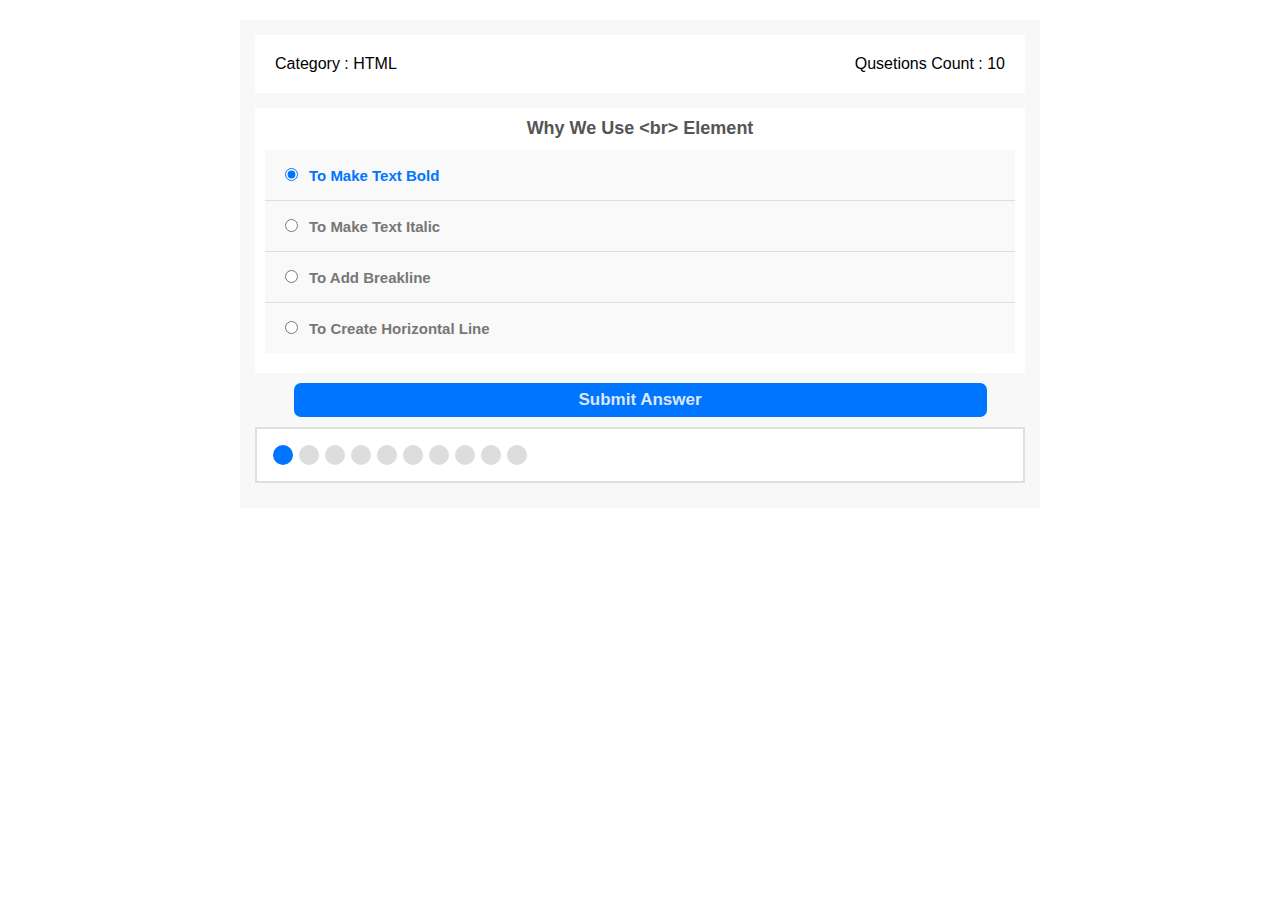
<file: Project-Quiz/index.html.html>
<!DOCTYPE html>
<html lang="en">
<head>
   <meta charset="UTF-8">
   <meta name="viewport" content="width=device-width, initial-scale=1.0">
   <title> Quiz App </title>
   <link rel="stylesheet" href="quiz.css">
</head>

<body>
   <div class="quiz-app">
      <div class="quiz-info">
         <div class="category"> Category : <span>HTML</span></div>
         <div class="count"> Qusetions Count : <span></span></div>
      </div>

      <div class="quiz-area"></div>

      <div class="answer-area"></div>

      <button class="submit-button">Submit Answer</button>

      <div class="bullets">
         <div class="spans"></div> 

            <div class="countdown"></div>
      </div> 

     <div class="result"></div>
   </div> 

 <script src="quiz.js"></script>

</body>
</html>
</file>
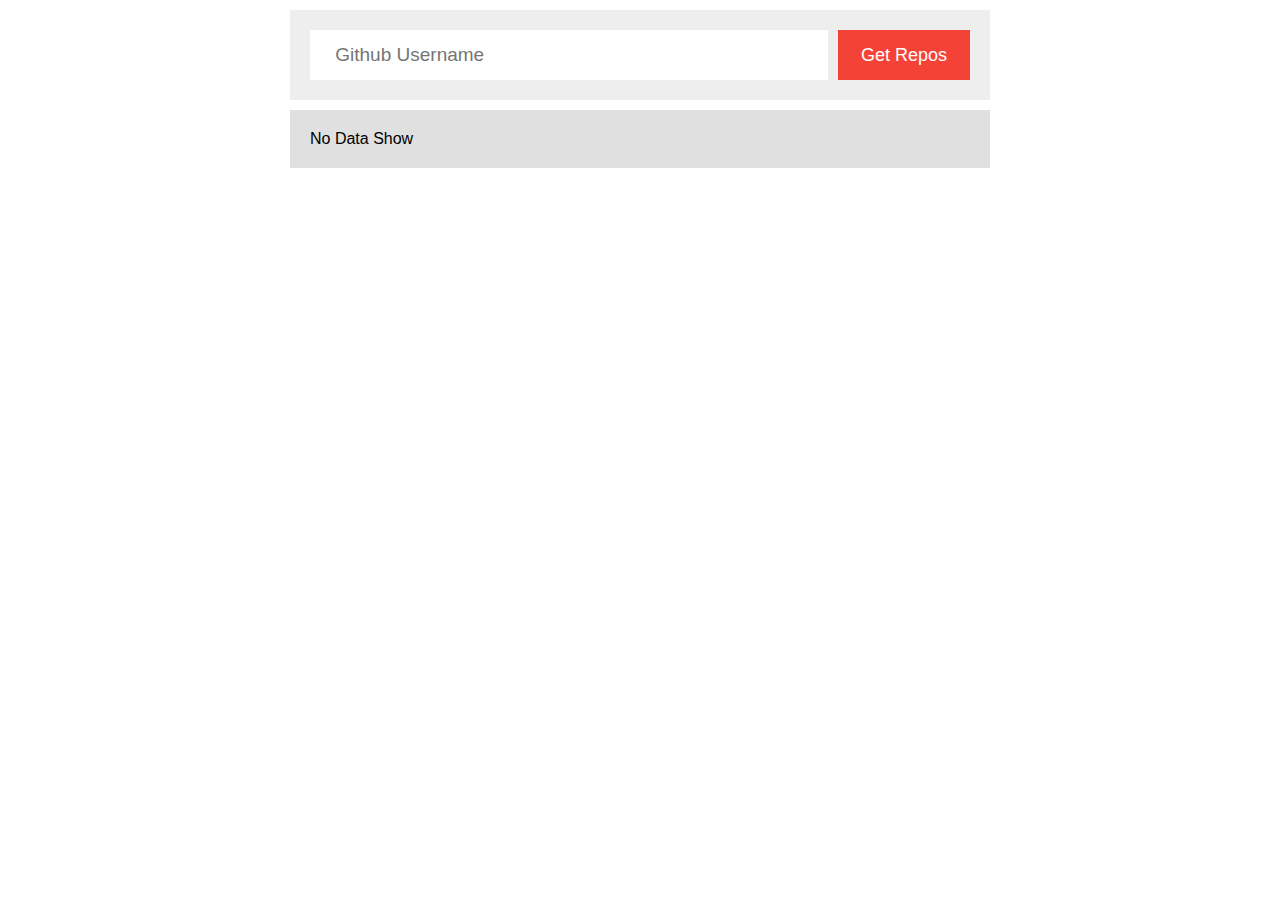
<file: Simple-Github/github.html>
<!DOCTYPE html>
<html lang="en">
<head>
   <meta charset="UTF-8">
   <meta name="viewport" content="width=device-width, initial-scale=1.0">
   <title>Fetch</title>
   <link rel="stylesheet" href="github.css">
</head>

<body>

   <div class="repos-container">
      <div class="get-repos">
         <input type="text" placeholder=" Github Username">
         <span class="get-button">Get Repos</span>
      </div>
      <div class="data-show">
         <span>No Data Show </span>
      </div>
   </div>

<script src="github.js"></script>
</body>
</html>
</file>
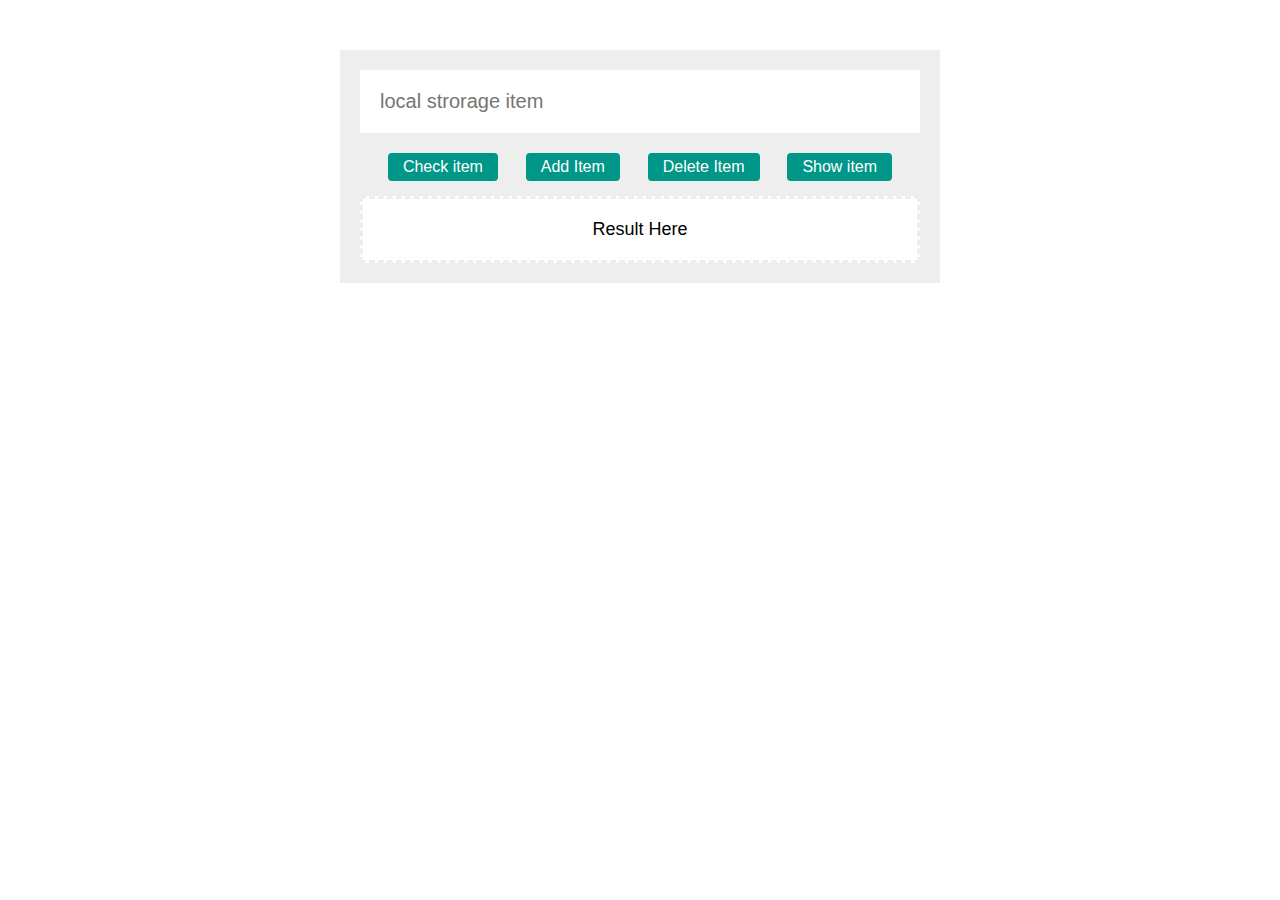
<file: Simple-LocalStorage/localstorage.html>
<!DOCTYPE html>
<html lang="en">
<head>
   <meta charset="UTF-8">
   <meta name="viewport" content="width=device-width, initial-scale=1.0">
   <title>Local Storage</title>
   <link rel="stylesheet" href="localstorage.css">
</head>
<body>

   <div class="parent">
      <input id="input" type="text" placeholder="local strorage item">
      <div class="buttons">
         <span class="check-item">Check item</span>
         <span class="add-item">Add Item</span>
         <span class="delete-item">Delete Item</span>
         <span class="show-item">Show item </span>
     </div>

    <div class="result">
      <span> Result Here </span>
   </div>
   </div>
   <script src="localstorage.js"></script>
</body>
</html>
</file>
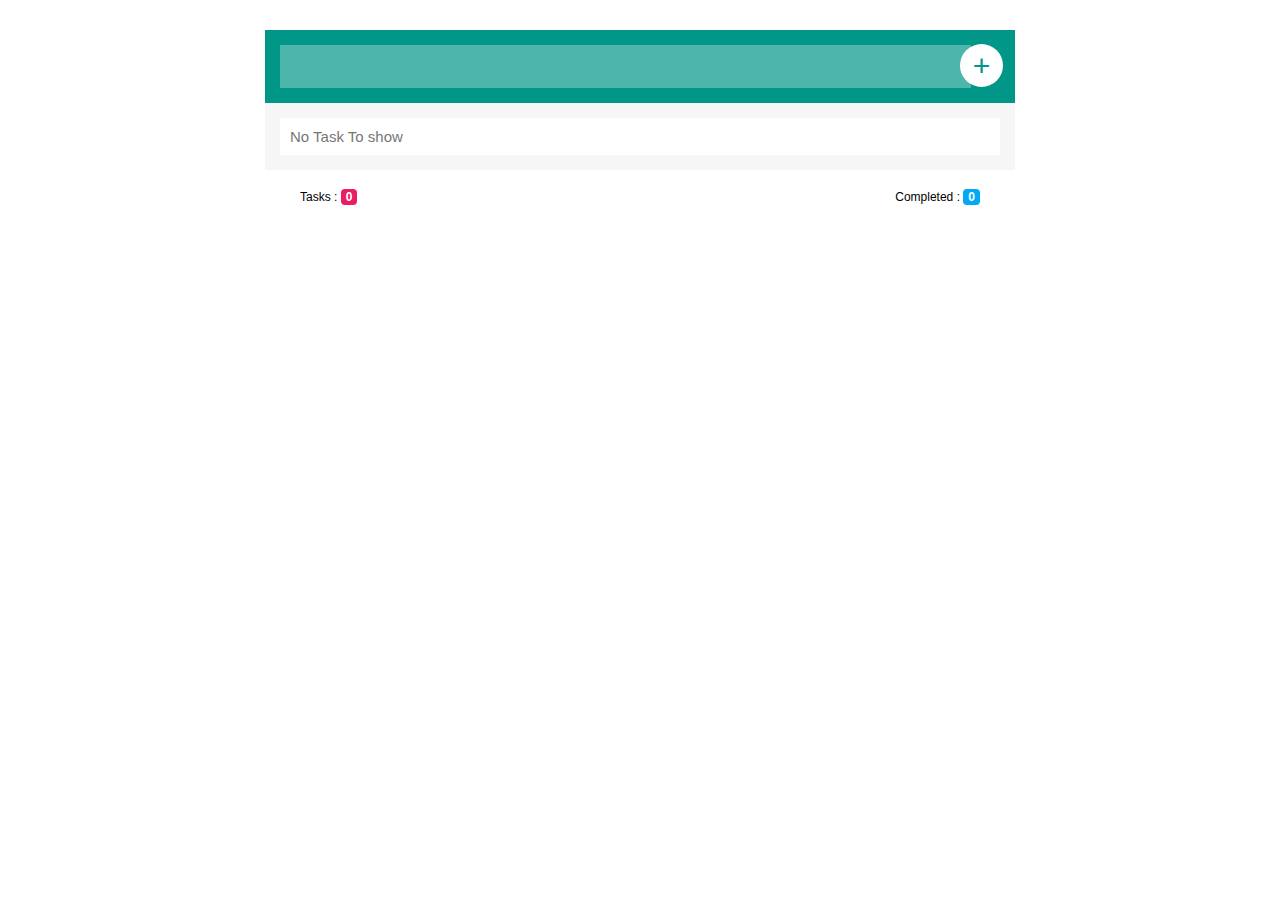
<file: Simple-Todo-List/dolist.html>
<!DOCTYPE html>
<html lang="en">
<head>
   <meta charset="UTF-8">
   <meta name="viewport" content="width=device-width, initial-scale=1.0">
   <title>To Do List</title>
   <link rel="stylesheet" href="dolist.css">
</head>
<body>

   <div class="todo-container">
      <div class="add-task">
         <input type="text">
         <span class="plus">+</span>
      </div>
      <div class="task-content">
         <span class="no-task-message"> No Task To show </span>
      </div>
   </div>
   <div class="task-stats">
      <div class="task-count">
         Tasks : <span>0</span>
      </div>
      <div class="task-completed">
         Completed : <span>0</span>
      </div>
   </div>
   <script src="dolist.js"></script>
</body>
</html>
</file>
<file: Project-Game-HangMan/hangmangame.css>
* {
   box-sizing: border-box;
}

body{
   font-family: tahoma , arial;
}

.container {
   margin: 20px auto;
   width: 1000px;
}

.row {
   display: flex;
}

hr {
   border:  2px solid #eee;
}

.info-game {
   display: flex; 
}

.info-game .name-game {
   flex: 1;
}

.info-game .category {
   flex: 1;
   text-align: right;
}

.info-game .category span {
   text-transform: capitalize;
   color: #e91e63;
   font-size: 18px;
}

.hangman-draw {
   flex: 1;
    background-color:#f4f4f4;
   padding: 20px;
   height: 325px;
}

.hangman-draw .draw {
   width: 60px;
   height: 280px;
   border-bottom: 4px solid #222;
   position: relative;
   margin: auto;
   display: none;
}

.hangman-draw.worng-1 .draw {
   display: block;
}

.hangman-draw .stand {
   position: absolute;
   width: 4px;
   background-color: #222;
   height: 100%;
   left: 50%;
   transform: translateX(-50%);
   display: none;
}

.hangman-draw.worng-2 .stand {
   display: block;
}

.hangman-draw .hang {
   display: none;
}

.hangman-draw.worng-3 .hang {
   display: block;
}

.hangman-draw .hang:before {
   content: "";
   position: absolute;
   background-color: #222;
   height: 4px;
   width: 110px;
   top: 15px;
   left: 30px;
} 

.hangman-draw .hang::after {
   content: "";
   position: absolute;
   background-color: #222;
   height: 30px;
   width: 4px;
   top: 15px;
   left: 140px;
}

.hangman-draw .rope {
   height: 60px;
   width: 60px;
   border-radius: 50%;
   position: absolute;
   border: 4px dashed #222;
   top: 45px;
   left: 113px;
   display: none;
}
.hangman-draw.worng-4 .rope {
   display: block;
}

.hangman-draw .man .head {
   width: 40px;
   height: 40px;
   border-radius: 50%;
   border: 4px solid #222;
   position: absolute;
   top: 55px;
   left: 123px;
   display: none;
}

.hangman-draw.worng-5 .head {
   display: block;
}

.hangman-draw .man .body {
   width: 4px;
   height: 90px;
   background-color: #222;
   position: absolute;
   top: 92px;
   left: 141px;
   display: none;
}
.hangman-draw.worng-6 .body {
   display: block;
}

.hangman-draw .man .hands::before {
   top: 120px;
   left: 97px;
   transform: rotate(30deg);
}
.hangman-draw .man .hands::after {
   transform: rotate(-30deg);
   left: 140px;
   top: 120px;
}

.hangman-draw .man .hands {
   display: none;
}
.hangman-draw .man .hands::before,
.hangman-draw .man .hands::after {
   content: "";
   width: 50px;
   height: 4px;
   border-radius: 40%;
   background-color: #222;
   position: absolute;
}
.hangman-draw.worng-7 .hands{
   display: block;
}

.hangman-draw .legs {
   display: none;
}
.hangman-draw .man .legs::before,
.hangman-draw .man .legs::after {
   content: "";
   width: 45px;
   height: 4px;
   background-color: #222;
   position: absolute;
}

.hangman-draw .man .legs::before {
   top: 191px;
   left: 139px;
   transform: rotate(40deg);
}

.hangman-draw .man .legs::after {
   top: 191px;
   left: 103px;
   transform: rotate(-40deg);
}

.hangman-draw.worng-8 .legs {
   display: block;
}

.letters {
   flex: 1;
   background-color: #f4f4f4;
   padding: 25px;
   text-align: center;
}

.letters.finish {
   pointer-events: none;
}

.letters .letter-box {
   width: 55px;
   height: 55px;
   display: inline-block;
   background-color: #009688;
   color: white;
   font-size: 22px;
   line-height: 55px;
   margin-right: 10px;
   text-transform: uppercase;
   font-weight: bold;
   cursor: pointer;
   margin-bottom: 10px;
}

.letters .letter-box.clicked {
   background-color: #222;
   opacity: .2;
   pointer-events: none;
}

.letters-guss {
   margin: 10px auto;
   background-color: #f4f4f4;
   padding: 20px;
   justify-content: center;
   min-height: 100px;
   display: flex;
}

.letters-guss span {
   height: 60px;
   width: 60px;
   font-size: 22px;
   margin-right: 10px;
   text-align: center;
   line-height: 60px;
   text-transform: uppercase;
   font-weight: bold;
   background-color: #fdfdfd;
   border-bottom: 3px solid #333;
   transition: .3s;
}


.letters-guss span.with-space {
   background:none;
   border-bottom: none;
   position: relative;
}

.letters-guss span.with-space::before {
   content: "";
   width: 20px;
   height: 4px;
   background-color: #333;
   position: absolute;
   left: 50%;   
   top: 50%;
   transform: translate(-50% , -50%);
}

.popup {

   font-weight: bold;
   width: 100%;
   padding: 20px;
   background-color: #009688ed;
   color: white;
   text-align: center;
   position: fixed;
   top: 1px;
   height: 100%;
   font-size: 30px;
   line-height: 20;
}
</file>
<file: Project-Quiz/quiz.css>
* {
   box-sizing: border-box;
}

body {
   font-family: Arial, Helvetica, sans-serif;
}

.quiz-app {
   width: 800px;
   margin: 20px auto;
   background-color: #f8f8f8;
   padding:15px;
}

.quiz-app .quiz-info {
   display: flex;
   background-color: #fff;
   padding: 20px;
}

.quiz-app .quiz-info .category {
   flex: 1;
}

.quiz-app .quiz-info .count {
   flex: 1;
   text-align: right;
}

.quiz-app .quiz-area {
   background-color: #ffff;
   padding: 10px;
   margin-top: 15px;
}

.quiz-app .quiz-area h2 {
   margin: 0;
   text-align: center;
   font-weight: bold;
   font-size: 18px;
   color: #555;
}

.quiz-app .answer-area {
   background-color: #fff;
   padding: 1px 10px 20px;
}

.quiz-app .answer-area .answer {
   background-color: #f9f9f9;
   padding: 15px;
}

.quiz-app .answer-area .answer:not(:last-child) {
   border-bottom: 1px solid #dfdfdf;
}

.quiz-app .answer-area .answer input[type="Radio"]:checked + label {

   color: #0075ff;
}

.quiz-app .answer-area .answer label {
   cursor: pointer;
   font-size: 15px;
   font-weight: bold;
   color: #777;
   margin-left: 8px;
}

.quiz-app .submit-button {
   background-color: #0075ff;
   display: block;
   width: 90%;
   padding: 7px 10px;
   border: none;
   cursor: pointer;
   color: #f8f8f8e3;
   border-radius: 7px;
   font-size: 17px;
   font-weight: bold;
   margin: 10px auto;
}

.quiz-app .submit-button:focus {
   outline: none;
}

.quiz-app .bullets {
   border: 2px solid #dfdfdf;
   background-color: #fff;
   display: flex;
   padding: 16px;
}

.quiz-app .bullets .spans {
   flex: 1;
   display: flex;
}

.quiz-app .bullets .spans span {
   width: 20px;
   height: 20px;
   background-color: rgb(221, 221, 221);
   border-radius: 50%;
   margin-right: 6px;
}

.quiz-app .bullets .spans span.on {
   background-color: #0075ff;
}

.quiz-app .result {

   margin: 10px auto;
   
}

.quiz-app .result span {
   font-weight: bold;
}

.quiz-app .result span.bad {
   color: #dc0a0a;
}

.quiz-app .result span.good {
   color: #009688;
}

.quiz-app .result span.perfect {
   color: #0075ff;
}
</file>
<file: Simple-Github/github.css>
* {
   box-sizing: border-box;
}

body {
   font-family: tahoma, Arial;
}

.repos-container {
   width: 700px;
   margin: 10px auto;
}

.repos-container .get-repos {
   display: flex;
   padding: 20px;
   background-color: #eeeeee;
}

.repos-container .get-repos input {
   width: 100%;
   height: 50px;
   font-size: 19px;
   border: none;
   padding-left: 20px;
}

.repos-container .get-repos input:focus {
   outline: 1px solid #f44336;
}

.repos-container .get-repos .get-button {
   height: 50px;
   width:170px ;
   background-color:#f44336 ;
   margin-left: 10px;
   cursor: pointer;
   color: white;
   font-size: 18px;
   line-height: 50px;
   text-align: center;
}

.repos-container .data-show {
   padding: 20px;
   margin-top: 10px;
   font-size: 16px;
   background-color: #e0e0e0;
}
</file>
<file: Simple-LocalStorage/localstorage.css>
* {
   box-sizing: border-box;
}


body {
   font-family: Arial, Helvetica, sans-serif
}

.parent {
   width: 600px;
   margin: 50px auto;
   background-color: #eee;
   padding: 20px;
}

.parent input {
   border: none;
   width: 100%;
   padding: 20px;
   font-size: 20px;
   margin-bottom:20px;
}

.parent input:focus {
   outline: 1px solid yellow;
}

.parent .buttons {
   display: flex;
   justify-content: space-evenly;
}

.parent .buttons span {
   background-color: #009688;
   padding: 5px 15px;
   color: #fff;
   cursor: pointer;
   text-align: center;
   border-radius: 4px;
}

.parent .result {
   background-color: #fff;
   margin-top: 15px;
   padding: 20px ;
   border: 3px dashed #eee;
   text-align: center;
   font-size: 18px;
}

.parent .result span span {
   font-weight: bold;
   color: #009688;
   font-size: 22px;
}

.parent .result .key {
   display: block;
}
</file>
<file: Simple-Todo-List/dolist.css>
* {
   box-sizing: border-box;
}

body {
   font-family: Arial, Helvetica, sans-serif;
}

.todo-container {
   width: 750px;
   margin: 30px auto 0;
   background-color: #f6f6f6; 
}

.todo-container .add-task {
   padding: 15px;
   background-color: #009688;
   position: relative;
}

.todo-container .add-task input {
   display: inline-block;
   padding: 10px 15px;
   border: none;
   font-size: 20px;
   background-color: rgba(255, 255, 255, .3);
   width: 96%;
   color: white;
   font-weight: bold;
}

.todo-container .add-task input:focus {
   outline: none;
}

.todo-container .add-task .plus {
   position: absolute;
   height: 43px;
   width: 43px;
   background-color: #fff;
   right: 12px;
   bottom: 16px;
   border-radius: 50%;
   line-height: 43px;
   text-align: center;
   color: #009688;
   cursor: pointer;
   font-size: 30px;
   transition: all .3s;
}
.todo-container .add-task .plus:hover {
   transform: rotate(180deg);
}

.todo-container .task-content {
   padding: 15px;
}
.todo-container .task-content .no-task-message {
   color: #777;
   font-size: 15px;   
}

.todo-container .task-content > span  {
   display: block;
   background-color: #fff;
   padding: 10px;
   font-size: 20px;
}


.todo-container .task-content > span:not(:last-child) {
   margin-bottom: 10px;
}

.todo-container .task-content .task-box.finish {
   text-decoration: line-through;
}

.todo-container .task-content .task-box .delete-all,
.todo-container .task-content .task-box .finish-all,
.todo-container .task-content .task-box .delete  {
   float: right;
   cursor: pointer;
   background-color: #e91e63;
   padding: 4px 10px;
   font-size: 12px;
   font-weight: bold;
   color: #eeeeee;
   border-radius: 5px;
   margin: 0 3px;
}


.task-stats {
   margin: 10px auto;
   width: 700px;
   font-size: 12px;
}

.task-stats .task-count {
   width: 50%;
   float: left;
   padding: 10px;
}

.task-stats .task-completed {
   width: 50%;
   float: right;
   padding: 10px;
   text-align: right;
}

.task-stats .task-count span,
.task-stats .task-completed span {

   color: white;
   padding: 1px 5px;
   font-size: 12px;
   border-radius: 4px;
   font-weight: bold;
}

.task-stats .task-count span {
   background-color: #e91e63;
}

.task-stats .task-completed span {
   background-color: #03A9F4;
}
</file>
<file: Project-Bootstrap2/bootstrap2.css>
/* start navbar  */

.navbarr .info h2 {
   font-size: 50px;
   letter-spacing: 4px;
   margin-top: 14px;
   margin-right: 10px;
   font-weight: 100;
   color: #08526d;
}

.navbarr .info h2 span {
   color: #08526d;
   font-weight: bold;
}

.navbarr .ul a {
   position: absolute;
   right: 5px;
   top: 10px;
   font-size: 14px;
}   

.navbarr .ul ul {
   display: inline-block;
   margin: 0
}

.navbarr .ul ul li {
   display: inline-block;
   margin-right: 30px;
   cursor: pointer;
   font-weight: 500;
   font-size: 18px;
}

.navbarr .ul ul li.active {
   background-color: #08526d;
   color: white;
   padding: 55px 10px 0 10px;
}

@media (min-width :768px) and (max-width:991px) {
   
   .navbarr .info h2 {
      font-size: 50px;
      font-weight: 100;
      color: #08526d;
      text-align: center;
      position: relative;
      top: 121px;
      width: 100%;
      margin-bottom: -5px;
   }

   .navbarr .info h3 {
      border-top: 2px solid #08526d;
      position: relative;
      top: 52px;
   }

   .navbarr .info span {
      height: 3px;
      color: red;
   }
   .navbarr .ul ul li {
      display: inline-block;
    cursor: pointer;
    font-weight: 500;
    font-size: 18px;
    position: relative;
    bottom: 82px;
    margin-left: 22px;
   }

   .navbarr .ul a {
      position: absolute;
      right: 5px;
      top: -68px;
      font-size: 14px;
   }   

   .navbarr .ul ul li.active {
      background-color: #08526d;
      color: white;
      padding: 97px 10px 0 10px;
  }
}

@media (min-width :350px) and (max-width:767px) {
   
   .navbarr .info h2 {
      font-size: 45px;
      font-weight: 100;
      color: #08526d;
      text-align: center;
      position: relative;
      top: 121px;
      width: 100%;
      margin-bottom: -5px;
      padding: 0;

   }

   .navbarr .info h3 {
      border-top: 2px solid #08526d;
      position: relative;
      top: 52px;
   }

   .navbarr .ul ul {
      margin: 0;
      text-align: center;
      padding: 0;
   }
   .navbarr .ul ul li {
      cursor: pointer;
      font-weight: 500;
      font-size: 15px;
      position: relative;
      bottom: 82px;
      margin-left: -5px;
      text-align: center;
      display: inline-block;
      padding: 0;
   }

   .navbarr .ul a {
      position: absolute;
      right: 5px;
      top: -68px;
      font-size: 14px;
   }   

   .navbarr .ul ul li.active {
      background-color: #08526d;
      color: white;
      padding: 97px 10px 0 10px;
  }
}


@media (min-width :350px) and (max-width:525px) {
   
   .navbarr .info h2 {
      font-size: 50px;
      font-weight: 100;
      color: #08526d;
      text-align: center;
      position: relative;
      top: 121px;
      width: 100%;
      margin-bottom: -5px;
   }

   .navbarr .info h3 {
      border-top: 2px solid #08526d;
      position: relative;
      top: 52px;
   }

   .navbarr .ul ul {
      margin: 0;
      padding: 0;
      text-align: center;
   }
   .navbarr .ul ul li {
      cursor: pointer;
      font-weight: 500;
      font-size: 12px;
      position: relative;
      bottom: 82px;
      text-align: center;
      display: inline-block;
      margin-left: -17px;
   }

   .navbarr .ul a {
      position: absolute;
      right: 5px;
      top: -68px;
      font-size: 14px;
   }   

   .navbarr .ul ul li.active {
      background-color: #08526d;
      color: white;
      padding: 97px 10px 0 10px;
  }
}
/* end navbar  */

/* start slider side */

.slider-side {
   position: fixed;
    left: -200px;
    top: 1px;
    background-color: white;
    border: 1px solid black;
    width: 200px;
    min-height: 100%;
    transition: 0.5s;
    z-index: 10;
}


.slider-side .icon-side {
   position: absolute;
   background-color: #08526d;
   color: white;
   height: 35px;
   width: 35px;
   line-height: 35px;
   text-align: center;
   cursor: pointer;
   z-index: 10;
   top: 20%;
   left: 200px;
}

@media (max-width:767px) {

   .slider-side {
      position: fixed;
      left: -150px;
      top: 22%;
      background-color: white;
      border: 1px solid black;
      width: 150px;
      min-height: 70%;
      transition: 0.5s;
      z-index: 10;
   }
   
.slider-side .icon-side {
   position: absolute;
   background-color: #08526d;
   color: white;
   height: 35px;
   width: 35px;
   line-height: 35px;
   text-align: center;
   cursor: pointer;
   z-index: 10;
   top: 20%;
   left: 150px;
  }   
}

.open {
   left: 0;
}

/* end slider side */

/* start slider */

.slider .carousel-item {
   background-size: cover;
 }
 .slider .carousel-one {
   background-image: url("./img/slider2.jpg");
 }
 .slider .carousel-two {
   background-image: url("./img/slider4.jpg");
 }
 .slider .carousel-three {
   background-image: url("./img/slider1.jpg");
 }
 .slider .carousel-four {
   background-image: url("./img/slider5.jpg");
 }
 .slider .carousel-indicators li {
   cursor: pointer;
 }
 
 .slider .carousel-inner .header {
   display: flex;
  justify-content: center;
}
.slider .carousel-inner .header h2 {
  position: absolute;
  color: #fff;
  z-index: 3;
  text-align: center; 
  font-size: 33px;
  top: 30%;
  padding: 12px 7px;
  max-width: 630px;
  border: 1px solid #08526d;
  border-radius: 4px;
}

.slider .overlay {
   position: absolute;
   height: 100%;
   width: 100%;
   background-color: #00000078;
   z-index: 2;
   left: 0;
   top: 0;
 }
/* end slider */

/* start section icon */

.icon {
   padding: 30px;
}   

.icon i{
   color: white;
    background-color: #08526d;
    height: 110px;
    width: 110px;
    border-radius: 50%;
    line-height: 110px;
    text-align: center;
}

.icon h6 {
   margin-top: 10px;
    color: #08526d;
    margin-bottom: 0;
}

@media (max-width:768px) {
   .icon .for-icon:not(:first-of-type) {
      margin-top: 12px;
   }
}
/* end section icon */

/* start About me */

.about-me {
   padding: 50px 0;
   background-color: #dddddd;
}

.about-me h2 {
    text-align: center;
    font-size: 36px;
    font-weight: bold;
}

.about-me ul {
   display: inline-block;
   list-style: none;
   margin-top: 10px;
}

.about-me ul li {
   display: inline-block;
    margin-left: 7px;
    background-color: #ddd;
    padding: 5px 10px;
    cursor: pointer;
    color: #08526d;
    font-weight: bold;
    border-radius: 5px;
    font-size: 19px;
}

.about-me ul li.active {
   background-color: #fff;
}

.about-me .information {
   background-color: #fff;
}

.about-me .information >div {
   font-size: 17px;
   text-align: center;
   padding: 10px 20px;
}

.about-me .information >div:not(:first-child) {
   display: none;
}

@media (max-width : 767px) {

   .about-me ul {
      padding: 0;
      margin-bottom: 7px;
   }
   .about-me ul li {
    margin: 0;
    padding: 5px 5px;
    font-size: 16px;
   }

   .about-me .information >div {
      font-size: 15px;
      text-align: center;
      padding: 10px 10px;
  }
}

@media (max-width:518px) {
   .about-me ul li {
    font-size: 11px;
    padding: 5px 5px;
    margin: 0;
   }

   .about-me .information >div { 
      font-size: 12px;
      padding: 10px 1px;
  }
}
/* end About me */

/* start skills */

.skills {
   padding: 50px 0;
}

.skills .header h3 {
   color: #08526d;
   font-size: 35px;
   margin-bottom: 20px;
}

.skills .row h4 {
   text-align: center;
   font-weight: 700;
}
.skills .row h4 i {
   color: #08526d;

}
.skills .box{
   background-color: #ddd;
   margin-bottom: 22px;
}


.skills .box span {
   background-color: #08526d;
   width: 70%;
   color: white;
   display: inline-block;
   padding: 2px;
}

.skills .box span > span {
   margin-left: 10px;
   font-weight: bold;
}
/* end skills */

/* start section see more */

.see-more {
   padding: 50px 0;
   background-color: #ddd;
}

.see-more h4 {
   font-weight: 700;
   text-align: center;
   margin-bottom: 20px;
   color: #08526d;
}

.see-more .two, .three, .four {
  display: none;
}

.see-more .one {
   display: block;
}

.see-more .button-see-more button {
   cursor: pointer;
   padding: 7px 30px;
   background-color:#08526d;
   color: white;
   font-weight: bold;
   border: none;
}

.see-more .button-see-more button:focus {
   outline: none;
}
/* end section see more */

/* start links */

.links {
   padding: 50px 0;
}

.links h4 {
   color: #08526d;
   font-weight:bold;
   text-align: center;
}

.links ul {
   text-align: center;
   margin-top: 20px;
   list-style: none;
}

.links ul li a{
   text-decoration: none;
}

.links ul li {
   list-style: none;
   display: inline-block;
   margin-left: 35px;
   padding: 7px 20px;
   background-color: #ddd;
   font-weight: 600;
}

.links ul li:last-of-type {
   margin-top: 20px;
}

@media (max-width:515px) {
   .links ul {
      margin: 0;
      padding: 0;
   }
   .links ul li {
      
      display: inline-block;
      margin-left: 10px;
      font-size: 14px;
      padding: 5px 3px;
      background-color: #ddd;
      font-weight: 600;
   }
}
/* end links */


/* start log in */

.log-in {
   padding: 20px 0 30px 0;
   background-color: #08526d;
   color: #fff;
}

.log-in h4 {
   margin-bottom: 30px;
}

.log-in i {
   margin-right: 8px;
   font-size: 22px;
}

.log-in input:focus {
   outline: none;
   border: none;
}

.log-in input {
   margin-right: 20px;
   
}

.log-in .submit{
   display: block;
   margin-top: 20px;
   text-align: center;  
}

.log-in .submit input {
   font-weight: 600;
   padding: 0px 30px;
   cursor: pointer;
}

@media (max-width:515px) { 
   .log-in input {
      width: 70%;
      margin-bottom: 10px;
   }

    .log-in i {
       width: 30%;
       margin-top: 0px;
    }
}

/* end log in */


/* start them */

.them {
   margin: 30px 0;
   padding: 100px 0;
   background-color: #252F31;
   color: white;
}

.them .header-them h1 {
   margin-bottom: 40px;
   text-transform: uppercase;
}

.them .header-them input {
   padding: 5px 60px;
   margin-top: 40px;
}

.them .header-them input:focus {
   outline: none;
}

.them .header-them button {
   cursor: pointer;
   padding: 7px 20px;
   border: none
}

.them .header-them button:focus {
   outline: none;
}

.them .right-them p {
   font-weight: bold;
   font-size: 20px;  
   text-transform: uppercase;
   margin-bottom: 30px;
}

.them .right-them img {
   height: 300px;
   width: 350px;
   text-align: center;
   background-size: cover;
}

@media (max-width:991px) {
   .them .right-them {
      margin-top: 50px;
   }
   .them .right-them p {
      margin-bottom: 10px;
   }

}
/* end them */


/* start cards */

.all-cards {
   padding: 50px 0;
   background-color: #ddd;
}

.all-cards h4 {
   margin-bottom: 10px;
   text-align: center;
   color: #08526d;
   font-weight: bold;
   text-transform: uppercase;
}

.all-cards .cards>div {
   text-align: center;
   margin-top: 10px;
   padding: 10px;
}

.all-cards .cards h6 {
   color: #2d2d2d;
   font-weight: bold;
   font-size: 19px;
   text-align: center;
   margin-top: 20px;
   text-transform: uppercase;
}

.all-cards .cards p {
   color: #2d2d2d;
   margin-top: 5px;
}

.all-cards .cards button {
   cursor: pointer;
   background-color: #08526d;
   padding: 5px 20px;
   border: none;
   color: white;
   margin-top: 10px;
}

.all-cards .cards button:focus {
   outline: none;
}
/* end cards */

/* start footer */

.footer {
   padding: 20px 0 5px;
   background-color: #ddd;
}

.footer p {
   text-transform: uppercase;
   color:#2d2d2d;
   font-weight: bold;
   margin-top: 5px;
   font-size: 19px;
}

.footer ul {
   list-style: none;
}

.footer ul li {
   display: inline-block;
   margin-left: 25px;
   font-size: 27px;
   color: #2d2d2d;
}

.footer ul li i {
   color: #2d2d2d;
}

.footer ul li i:hover {
   color: #08526d;
   transform: scale(1.4);
}
@media (max-width:800px) { 

   .footer p {
      text-transform: capitalize;
      color:#2d2d2d;
      font-weight: bold;
      margin-top: 5px;
      font-size: 17px;
   }

   .footer ul li {
      display: inline-block;
      margin-left: 20px;
      font-size: 25px;
      color: #2d2d2d;
   }
}
/* end footer */

/* start to up */

.to-up {
   position: fixed;
   right: 10px;
   bottom: 20px;
   z-index: 5;
}

.to-up .up {
   position: absolute;
   right: 10px;
   bottom: 20px;
   padding: 5px 14px;
   background-color: #252F31;
   color: white;
   cursor: pointer;
   display: none;
}
</file>
